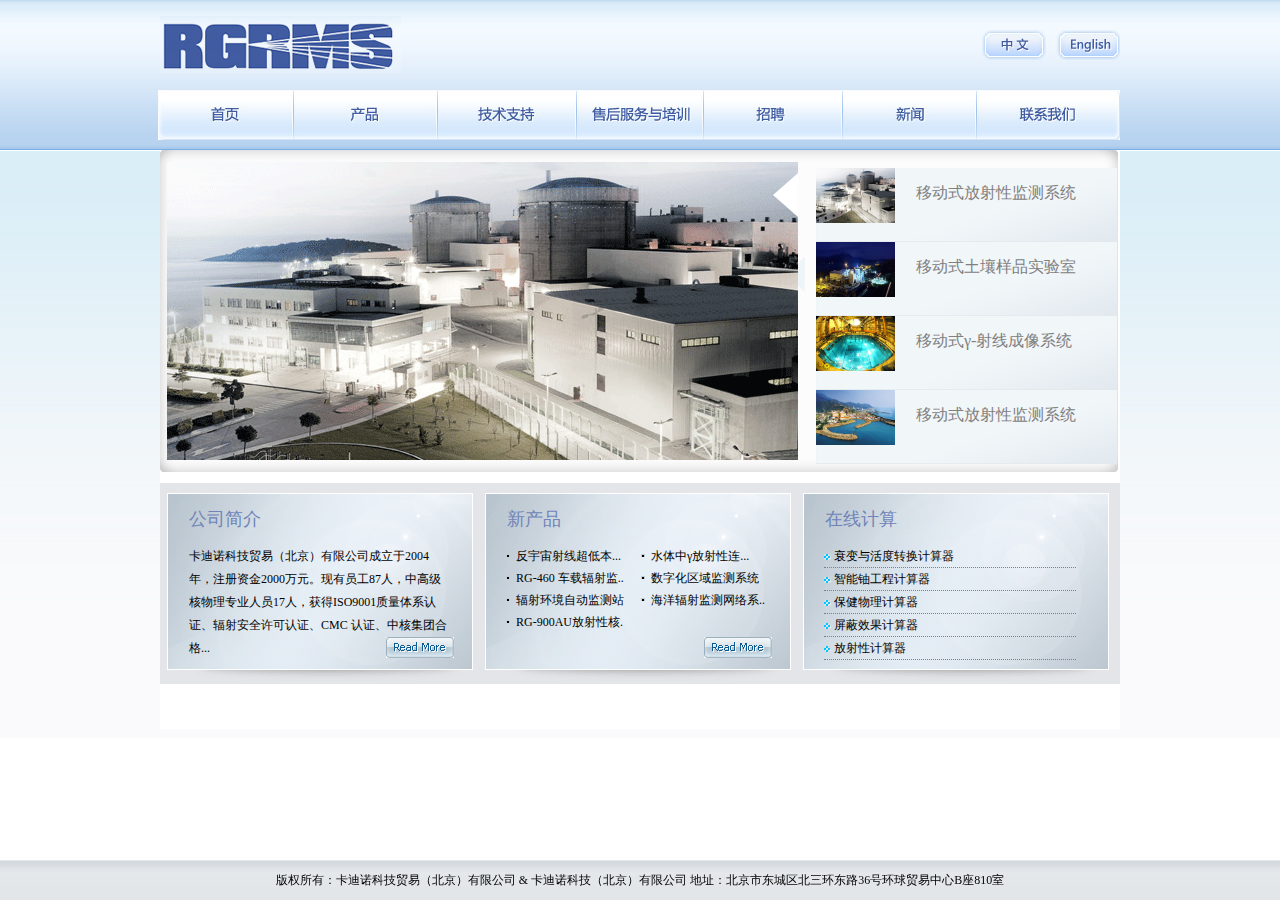
<file: index.html>
<!DOCTYPE html>
<html lang="en">
<head>
	<meta charset="UTF-8">
	
	<meta name="keywords" content="卡迪诺,卡迪诺科技贸易,睿谷,贝特莱博瑞,核科学,核技术,核测量">
	<meta name="description" content="RGRMS-核测量技术的领跑者">
	<title>RGRMS-核测量技术的领跑者</title>
	<link rel="stylesheet" href="index.css">
	<link rel="shortcut icon" href="image/r.png">
	<meta http-equiv="X-UA-Compatible" content="IE-edge">
	<script src="js/jquery-1.11.3.min.js" charset="UTF-8"></script>
	<style>
	/*首页图片轮播、三角形*/
	.small_div h1{
		font-size: 16px;
		font-weight: normal;
		height: 50px;
		margin-left: 100px;
		line-height: 50px;
		color: gray;
		font-family: "Microsoft Yahei";
		
		transition:all ease-out 0.3s;
	}
	.small_div{
		position: relative;
		background: url(image/small_bg.gif) repeat-y left top;
	}
	.sanjiao{
		position: absolute;
		display: inline-block;
		left: -43px;
		top: 50%;
		/*若是不将宽高设置为0，则在IE7下会显示为梯形*/
		width: 0;
		height: 0;
		margin-top: -32px;
		border-right:25px solid white;
		border-top: 22px solid transparent;
		border-bottom: 22px solid transparent;
		opacity: 0;
		filter:alpha(opacity:0);
		transition:all ease-in 0.2s;

	}
	.small_div:hover .sanjiao{
		opacity: 1;
		filter:alpha(opacity:100);
		color: blue;
	}
	.small_div:hover h1{
		font-size: 145%;
	}
	</style>
</head>
<body>

	<div id="header">
		<div class="header">
			<div class="logo">
				<div class="left">
					<img src="image/logo.jpg" alt="RGRMS">
				</div>
				<div class="right">
					<a href="#"><img src="image/change_zw.jpg" alt=""></a>
					<a href="#"><img src="image/change_Eng.jpg" alt=""></a>
				</div>
			</div>
			<!-- 导航 -->
			<div class="nav" id="nav">
				<ul>
					<li><a href="#" class="nav_1"><img src="image/nav_1.jpg" alt=""></a></li>
					<li><a href="product.html" class="nav_2"><img src="image/nav_2.jpg" alt=""></a></li>
					<li><a href="skill_spt.html" class="nav_3"><img src="image/nav_3.jpg" alt=""></a></li>
					<li><a href="sale.html" class="nav_4"><img src="image/nav_4.jpg" alt=""></a></li>
					<li><a href="hr.html" class="nav_5"><img src="image/nav_5.jpg" alt=""></a></li>
					<li><a href="news.html" class="nav_6"><img src="image/nav_6.jpg" alt=""></a></li>
					<li><a href="contact_us.html" class="nav_7"><img src="image/nav_7.jpg" alt=""></a></li>
				</ul>
			</div>
		</div>
	</div>
	<div id="container">
		<div class="flash">
			<div class="main" id="main">
				<img id="picBox" class="picBox" src="image/1.jpg" alt="" >
				<!-- <img src="image/20130104140952442.gif" alt="">
				<img src="image/20130313170241647.jpg" alt="">
				<img src="image/20130313170319986.jpg" alt=""> -->
			</div>
			<div class="side" id="small_div">
				<div class="small_div" >
					<img class="small_nav" src="image/1.jpg" alt="">
					<h1>移动式放射性监测系统</h1>
					<span class="sanjiao"></span>
				</div>
				<div class="small_div">
					<img class="small_nav" src="image/2.jpg" alt="">
					<h1>移动式土壤样品实验室</h1>
					<span class="sanjiao"></span>
				</div>
				<div class="small_div">
					<img class="small_nav" src="image/3.jpg" alt="">
					<h1>移动式γ-射线成像系统</h1>
					<span class="sanjiao"></span>
				</div>
				<div class="small_div">
					<img class="small_nav" src="image/4.jpg" alt="">
					<h1>移动式放射性监测系统</h1>
					<span class="sanjiao"></span>
				</div>
			</div>
		</div>
		<div class="intro">
			<div class="com_profile">
				<h3>公司简介</h3>
				<p>卡迪诺科技贸易（北京）有限公司成立于2004年，注册资金2000万元。现有员工87人，中高级核物理专业人员17人，获得ISO9001质量体系认证、辐射安全许可认证、CMC 认证、中核集团合格...</p>
				<a href="contact_us.html" class="more_1"><img src="image/more.gif" alt="readmore"></a>
			</div>
			<div class="product">
				<h3>新产品</h3>
				<ul>
						<li><a href="#">反宇宙射线超低本...</a></li>
						<li><a href="#">水体中γ放射性连...</a></li>
						<li><a href="#">RG-460 车载辐射监..</a></li>
						<li><a href="#">数字化区域监测系统</a></li>
						<li><a href="#">辐射环境自动监测站</a></li>
						<li><a href="#" title="海洋辐射监测网络系统">海洋辐射监测网络系..</a></li>
						<li><a href="#" title="">RG-900AU放射性核. </a></li>
					</ul>
				
				<a href="product.html" class="more_2"><img src="image/more.gif" alt="readmore"></a>
			</div>
			
			<div>
				<h3>在线计算</h3>
				<ul id="calibrt">
					<li class="calibrt"><a href="#">衰变与活度转换计算器</a></li>
					<li class="calibrt"><a href="#">智能铀工程计算器</a></li>
					<li class="calibrt"><a href="#">保健物理计算器</a></li>
					<li class="calibrt"><a href="#">屏蔽效果计算器</a></li>
					<li class="calibrt"><a href="#">放射性计算器</a></li>
					<!-- <li class="calibrt"><a href="#">辐射专业计算器</a></li> -->
				</ul>
				<!-- <a href="#"><img src="image/more.gif" alt="readmore"></a> -->
			</div>
		</div>
	</div>
	<div id="footer">
		<span>版权所有：卡迪诺科技贸易（北京）有限公司 & 卡迪诺科技（北京）有限公司 地址：北京市东城区北三环东路36号环球贸易中心B座810室</span>
	</div>
	<script src="index.js" type="text/javascript" charset="UTF-8"></script>
	<script src="js/index-nav.js" charset="UTF-8"></script>
</body>
</html>
</file>
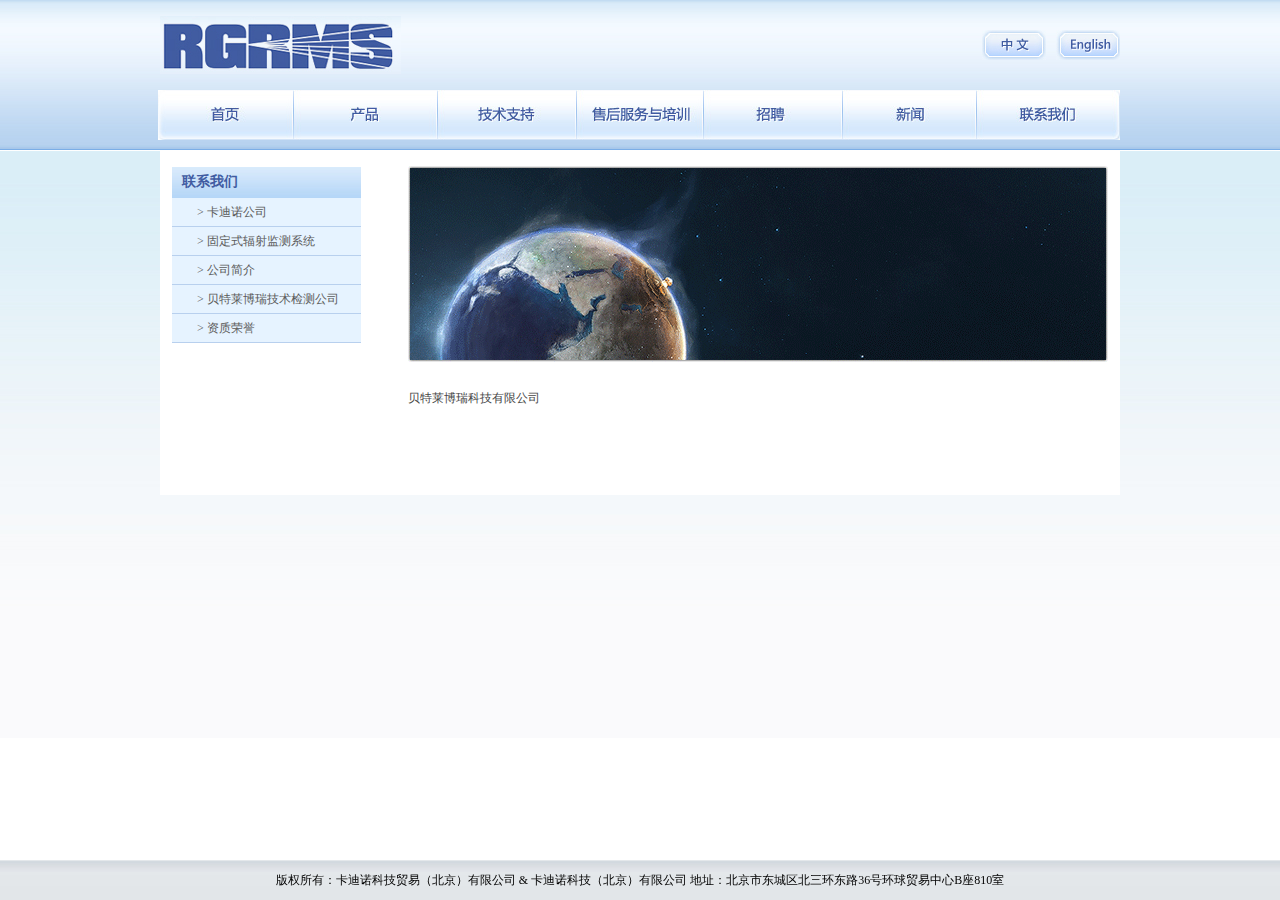
<file: btlbr.html>
<!DOCTYPE html>
<html lang="en">
<head>
	<meta charset="UTF-8">
	<title>RGRMS</title>
	<link rel="stylesheet" href="index.css">
	<script src="js/jquery-1.11.3.min.js" charset="UTF-8"></script>
</head>
<body>

	<div id="header">
		<div class="header">
			<div class="logo">
				<div class="left">
					<img src="image/logo.jpg" alt="RGRMS">
				</div>
				<div class="right">
					<a href="#"><img src="image/change_zw.jpg" alt=""></a>
					<a><img src="image/change_Eng.jpg" alt=""></a>
				</div>
			</div>
			<div class="nav" id="nav">
				<ul>
					<li><a href="index.html" class="nav_1"><img src="image/nav_1.jpg" alt=""></a></li>
					<li><a href="product.html" class="nav_2"><img src="image/nav_2.jpg" alt=""></a></li>
					<li><a href="skill_spt.html" class="nav_3"><img src="image/nav_3.jpg" alt=""></a></li>
					<li><a href="sale.html" class="nav_4"><img src="image/nav_4.jpg" alt=""></a></li>
					<li><a href="hr.html" class="nav_5"><img src="image/nav_5.jpg" alt=""></a></li>
					<li><a href="news.html" class="nav_6"><img src="image/nav_6.jpg" alt=""></a></li>
					<li><a href="contact_us.html" class="nav_7"><img src="image/nav_7.jpg" alt=""></a></li>
				</ul>
			</div>
		</div>
	</div>
	<div id="container">
		<div class="c_left">
			<h3>联系我们</h3>
			<ul>	
				<li><a href="">&gt; 卡迪诺公司</a></li>
				<li><a href="#">&gt; 固定式辐射监测系统</a></li>
				<li><a href="#">&gt; 公司简介</a></li>
				<li><a href="btlbr.html">&gt; 贝特莱博瑞技术检测公司</a></li>
				<li><a href="#">&gt; 资质荣誉</a></li>
			</ul>
		</div>
		<div class="c_right">
		<img src="image/us.gif" alt="">
		<div class="kadinuo">
			<p>贝特莱博瑞科技有限公司</p>
		</div>
		<div class="clearfix"></div>
		</div>
	</div>
	<div id="footer">
		<span>版权所有：卡迪诺科技贸易（北京）有限公司 & 卡迪诺科技（北京）有限公司 地址：北京市东城区北三环东路36号环球贸易中心B座810室</span>
	</div>
	<script src="js/index-nav.js" charset="UTF-8"></script>
	
</body>
</html>
</file>
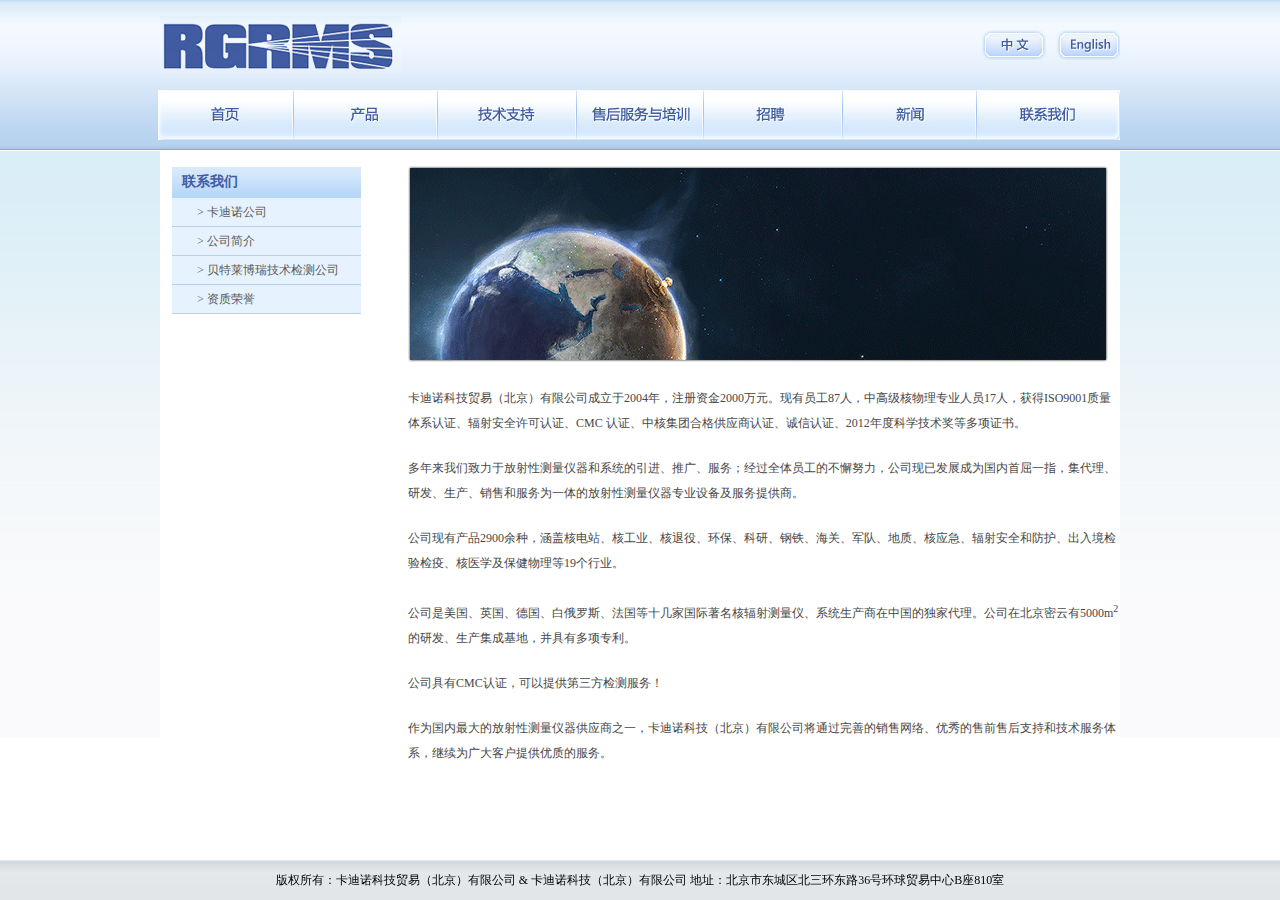
<file: contact_us.html>
<!DOCTYPE html>
<html lang="en">
<head>
	<meta charset="UTF-8">
	<title>RGRMS</title>
	<link rel="stylesheet" href="index.css">
	<script src="js/jquery-1.11.3.min.js" charset="UTF-8"></script>
</head>
<body>

	<div id="header">
		<div class="header">
			<div class="logo">
				<div class="left">
					<img src="image/logo.jpg" alt="RGRMS">
				</div>
				<div class="right">
					<a href="#"><img src="image/change_zw.jpg" alt=""></a>
					<a href="#"><img src="image/change_Eng.jpg" alt=""></a>
				</div>
			</div>
			<div class="nav" id="nav">
				<ul>
					<li><a href="index.html" class="nav_1"><img src="image/nav_1.jpg" alt=""></a></li>
					<li><a href="product.html" class="nav_2"><img src="image/nav_2.jpg" alt=""></a></li>
					<li><a href="skill_spt.html" class="nav_3"><img src="image/nav_3.jpg" alt=""></a></li>
					<li><a href="sale.html" class="nav_4"><img src="image/nav_4.jpg" alt=""></a></li>
					<li><a href="hr.html" class="nav_5"><img src="image/nav_5.jpg" alt=""></a></li>
					<li><a href="news.html" class="nav_6"><img src="image/nav_6.jpg" alt=""></a></li>
					<li><a href="contact_us.html" class="nav_7"><img src="image/nav_7.jpg" alt=""></a></li>
				</ul>
			</div>
		</div>
	</div>
	<div id="container">
		<div class="c_left">
			<h3>联系我们</h3>
			<ul>	
				<li><a href="#">&gt; 卡迪诺公司</a></li>
				<li><a href="#">&gt; 公司简介</a></li>
				<li><a href="btlbr.html" class="btlbr">&gt; 贝特莱博瑞技术检测公司</a></li>
				<li><a href="#">&gt; 资质荣誉</a></li>
			</ul>
		</div>
		<div class="c_right">
		<img src="image/us.gif" alt="">
		<div class="kadinuo">
			<p>卡迪诺科技贸易（北京）有限公司成立于2004年，注册资金2000万元。现有员工87人，中高级核物理专业人员17人，获得ISO9001质量体系认证、辐射安全许可认证、CMC 认证、中核集团合格供应商认证、诚信认证、2012年度科学技术奖等多项证书。</p>
			<p>多年来我们致力于放射性测量仪器和系统的引进、推广、服务；经过全体员工的不懈努力，公司现已发展成为国内首屈一指，集代理、研发、生产、销售和服务为一体的放射性测量仪器专业设备及服务提供商。</p>
			<p>公司现有产品2900余种，涵盖核电站、核工业、核退役、环保、科研、钢铁、海关、军队、地质、核应急、辐射安全和防护、出入境检验检疫、核医学及保健物理等19个行业。</p>
			<p>公司是美国、英国、德国、白俄罗斯、法国等十几家国际著名核辐射测量仪、系统生产商在中国的独家代理。公司在北京密云有5000m<sup>2</sup>的研发、生产集成基地，并具有多项专利。 </p>
	<p>公司具有CMC认证，可以提供第三方检测服务！</p>
			<p>作为国内最大的放射性测量仪器供应商之一，卡迪诺科技（北京）有限公司将通过完善的销售网络、优秀的售前售后支持和技术服务体系，继续为广大客户提供优质的服务。</p>
		</div>
		<div class="clearfix"></div>
		</div>
	</div>
	<div id="footer">
		<span>版权所有：卡迪诺科技贸易（北京）有限公司 & 卡迪诺科技（北京）有限公司 地址：北京市东城区北三环东路36号环球贸易中心B座810室</span>
	</div>
	
	<script>
	$(document).ready(function(){
		$(".btlbr").click(function(){
			$(".kadinuo").load("btlbr.html .kadinuo");
			return false;
		});
	})
	</script>
</body>
</html>
</file>
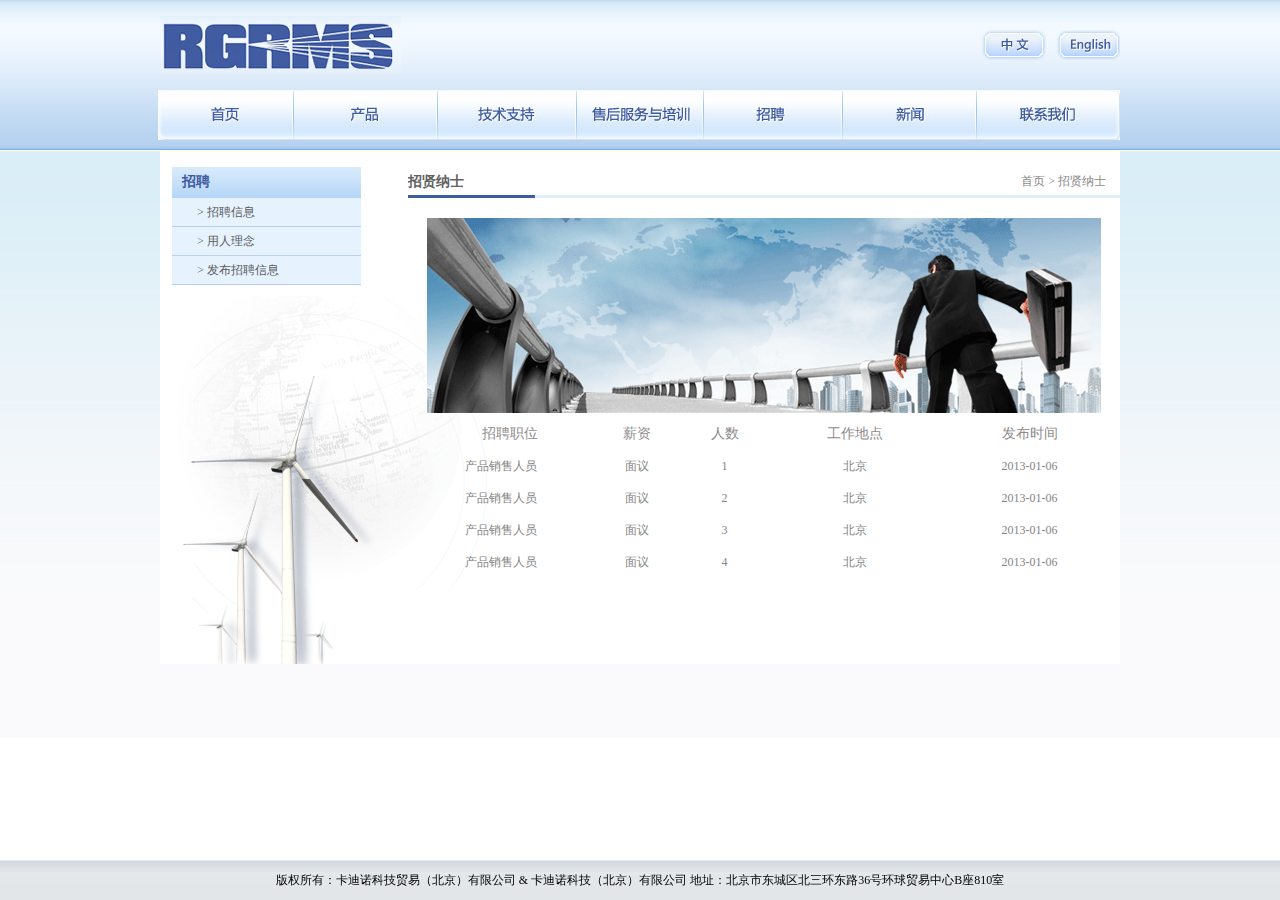
<file: hr.html>
<!DOCTYPE html>
<html lang="en">
<head>
	<meta charset="UTF-8">
	<title>RGRMS</title>
	<meta name="keywords" content="卡迪诺，卡迪诺科技贸易，睿谷，贝特莱博瑞，核科学，核技术，核测量">
	<meta name="description" content="RGRMS-核测量技术的领跑者">
	<link rel="stylesheet" href="index.css">
	<link rel="stylesheet" href="hr.css">
	<link rel="shortcut icon" href="image/r.png">
	<!-- <script src="js/jquery-1.11.3.min.js" charset="UTF-8"></script>-->
<style>
	.parent_{
		position: relative;
	}
	.del{
		position: absolute;
		right: 5px;
		display: block;
		width: 60px;
		top:0;
		display: none;

	}
	.tr:hover .del{
		display: block;
	}
	table{
		padding-bottom: 40px;
	}
</style>
</head>
<body>

	<div id="header">
		<div class="header">
			<div class="logo">
				<div class="left">
					<img src="image/logo.jpg" alt="RGRMS">
				</div>
				<div class="right">
					<a href="#"><img src="image/change_zw.jpg" alt=""></a>
					<a href="#"><img src="image/change_Eng.jpg" alt=""></a>
				</div>
			</div>
			<div class="nav" id="nav">
				<ul>
					<li><a href="index.html" class="nav_1"><img src="image/nav_1.jpg" alt=""></a></li>
					<li><a href="product.html" class="nav_2"><img src="image/nav_2.jpg" alt=""></a></li>
					<li><a href="skill_spt.html" class="nav_3"><img src="image/nav_3.jpg" alt=""></a></li>
					<li><a href="sale.html" class="nav_4"><img src="image/nav_4.jpg" alt=""></a></li>
					<li><a href="hr.html" class="nav_5"><img src="image/nav_5.jpg" alt=""></a></li>
					<li><a href="news.html" class="nav_6"><img src="image/nav_6.jpg" alt=""></a></li>
					<li><a href="contact_us.html" class="nav_7"><img src="image/nav_7.jpg" alt=""></a></li>
				</ul>
			</div>
		</div>
	</div>
	<div id="container">
		<div class="c_left">
			<h3>招聘</h3>
			<ul>	
				<li><a href="#">&gt; 招聘信息</a></li>
				<li><a href="#">&gt; 用人理念</a></li>
				<li><a href="javascript:;" id="fabu">&gt; 发布招聘信息</a></li>
			</ul>
		</div>
		<div class="c_right">
			<div class="c_top">
				<h3>招贤纳士</h3>
				<div>
					<span><a href="index.html">首页</a></span>
					<span><a href="#">&gt; 招贤纳士</a></span>
				</div>
			</div>
			<div class="slider">
				<img src="image/news/2.gif" alt="" id="img">
				<!-- <div class="ctrl" id="ctrl">
					<span class="ctrl-i"></span>
					<span class="ctrl-i"></span>
					<span class="ctrl-i"></span>
					<span class="ctrl-i"></span>
				</div> -->
			</div>
			<table>
				<thead>
					<td width="157">招聘职位   &nbsp;</td>
					<td width="86">薪资</td>
					<td width="86">人数</td>
					<td width="172">工作地点</td>
					<td width="173">发布时间</td>
				</thead>
				<tbody id="tbody">
				<tr class="tr">
					<td>产品销售人员</td>
					<td>面议</td>
					<td>1</td>
					<td>北京</td>
					<td class="sibling">2013-01-06</td>
					<td class="parent_"><a href="javascript:;" class="del">删除</a></td>
				</tr>
				<tr class="tr">
					<td>产品销售人员</td>
					<td>面议</td>
					<td>2</td>
					<td>北京</td>
					<td>2013-01-06</td>
					<td class="parent_"><a href="javascript:;" class="del">删除</a></td>

				</tr><tr class="tr">
					<td>产品销售人员</td>
					<td>面议</td>
					<td>3</td>
					<td>北京</td>
					<td>2013-01-06</td>
					<td class="parent_"><a href="javascript:;" class="del">删除</a></td>

				</tr>
				<tr class="tr">
					<td>产品销售人员</td>
					<td>面议</td>
					<td>4</td>
					<td>北京</td>
					<td>2013-01-06</td>
					<td class="parent_"><a href="javascript:;" class="del">删除</a></td>

				</tr>
				</tbody>
			</table>
			<!-- <form action="" method="post">
				<fieldset class="new_info" id="new_info">
					<legend>发布招聘信息</legend>
					<span>招聘职位：</span><input type="text" name="zhiwei"  id="zhiwei">
					<span>薪资：</span><input type="text" name="xinzi" id="xinzi">
					<span>人数：</span><input type="text" name="renshu" id="renshu">
					<span>工作地点：</span><input type="text" name="didian" id="didian">
					<input type="button" class="sub" value="发布" id="btn">
				</fieldset>
			</form> -->

		</div>
		<div class="clearfix"></div>
		
	</div>
	<div id="footer">
		<span>版权所有：卡迪诺科技贸易（北京）有限公司 & 卡迪诺科技（北京）有限公司 地址：北京市东城区北三环东路36号环球贸易中心B座810室</span>
	</div>
	<div id="mask">
		<div class="off"><a href="javascript:;" title="关闭" id="off">X</a></div>
		<div class="formInfo">
			<form action="" method="post">
				<fieldset class="new_info" id="new_info">
					<legend>发布招聘信息</legend>
					<span>招聘职位：</span><input type="text" name="zhiwei"  id="zhiwei">
					<span>薪资：</span><input type="text" name="xinzi" id="xinzi">
					<span>人数：</span><input type="text" name="renshu" id="renshu">
					<span>工作地点：</span><input type="text" name="didian" id="didian">
					<input type="button" class="sub" value="发布" id="btn">
					<input type="button" class="sub" value="取消" id="cancel">
				</fieldset>
			</form>
		</div>
	</div>
	<script src="js/hr.js" charset="UTF-8">	</script>
	<!--<script src="js/index-nav.js" charset="UTF-8"></script>-->
</body>
</html>
</file>
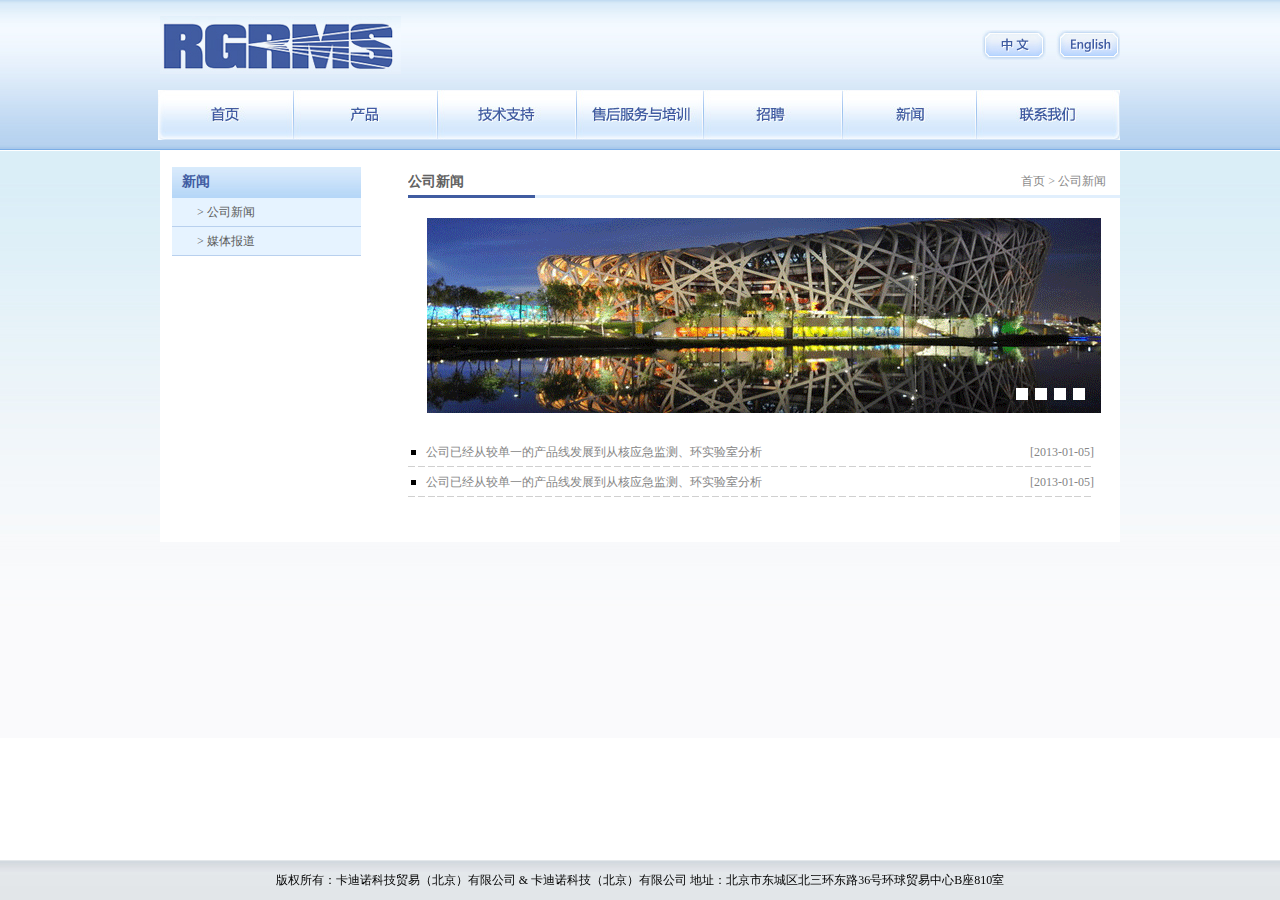
<file: news.html>
<!DOCTYPE html>
<html lang="en">
<head>
	<meta charset="UTF-8">
	<title>RGRMS</title>
	<link rel="stylesheet" href="index.css">
	<meta name="keywords" content="卡迪诺，卡迪诺科技贸易，睿谷，贝特莱博瑞，核科学，核技术，核测量">
	<meta name="description" content="RGRMS-核测量技术的领跑者">
	<link rel="shortcut icon" href="image/r.png">
	<script src="js/jquery-1.11.3.min.js" charset="UTF-8"></script>
<style>
	
</style>
</head>
<body>

	<div id="header">
		<div class="header">
			<div class="logo">
				<div class="left">
					<img src="image/logo.jpg" alt="RGRMS">
				</div>
				<div class="right">
					<a href="#"><img src="image/change_zw.jpg" alt=""></a>
					<a href="#"><img src="image/change_Eng.jpg" alt=""></a>
				</div>
			</div>
			<div class="nav" id="nav">
				<ul>
					<li><a href="index.html" class="nav_1"><img src="image/nav_1.jpg" alt=""></a></li>
					<li><a href="product.html" class="nav_2"><img src="image/nav_2.jpg" alt=""></a></li>
					<li><a href="skill_spt.html" class="nav_3"><img src="image/nav_3.jpg" alt=""></a></li>
					<li><a href="sale.html" class="nav_4"><img src="image/nav_4.jpg" alt=""></a></li>
					<li><a href="hr.html" class="nav_5"><img src="image/nav_5.jpg" alt=""></a></li>
					<li><a href="news.html" class="nav_6"><img src="image/nav_6.jpg" alt=""></a></li>
					<li><a href="contact_us.html" class="nav_7"><img src="image/nav_7.jpg" alt=""></a></li>
				</ul>
			</div>
		</div>
	</div>
	<div id="container">
		<div class="c_left">
			<h3>新闻</h3>
			<ul>	
				<li><a href="#">&gt; 公司新闻</a></li>
				<li><a href="#">&gt; 媒体报道</a></li>
			</ul>
		</div>
		<div class="c_right">
			<div class="c_top">
				<h3>公司新闻</h3>
				<div>
					<span><a href="index.html">首页</a></span>
					<span><a href="#">&gt; 公司新闻</a></span>
				</div>
			</div>
			<div class="slider">
				<img src="image/news/1.gif" alt="" id="img">
				<div class="ctrl" id="ctrl">
					<span class="ctrl-i"></span>
					<span class="ctrl-i"></span>
					<span class="ctrl-i"></span>
					<span class="ctrl-i"></span>
				</div>
			</div>
			<ul class="news_list">
				<li><span>[2013-01-05]</span><a href="#">公司已经从较单一的产品线发展到从核应急监测、环实验室分析</a></li>
				<li><span>[2013-01-05]</span><a href="#">公司已经从较单一的产品线发展到从核应急监测、环实验室分析</a></li>
			</ul>

		</div>
		<div class="clearfix"></div>
		
	</div>
	<div id="footer">
		<span>版权所有：卡迪诺科技贸易（北京）有限公司 & 卡迪诺科技（北京）有限公司 地址：北京市东城区北三环东路36号环球贸易中心B座810室</span>
	</div>
	<script src="js/news.js" charset="UTF-8"></script>
	<script>
	
	</script>
</body>
</html>
</file>
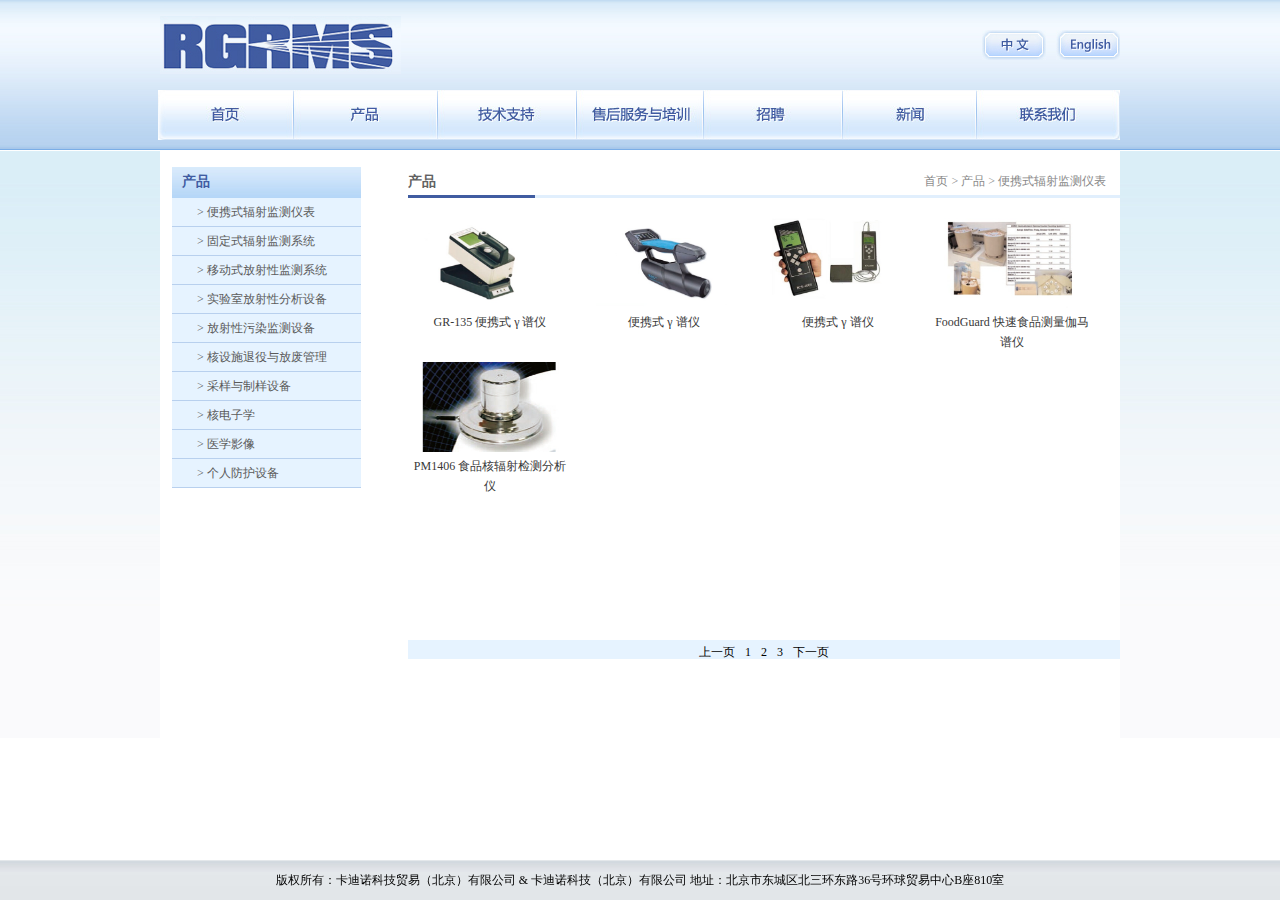
<file: product-1-1.html>
<!DOCTYPE html>
<html lang="en">
<head>
	<meta charset="UTF-8">
	<title>RGRMS</title>
	<link rel="stylesheet" href="index.css">
	<meta name="keywords" content="卡迪诺，卡迪诺科技贸易，睿谷，贝特莱博瑞，核科学，核技术，核测量">
	<meta name="description" content="RGRMS-核测量技术的领跑者">
	<link rel="shortcut icon" href="image/r.png">
	<script src="js/jquery-1.11.3.min.js" charset="UTF-8"></script>
</head>
<body>

	<div id="header">
		<div class="header">
			<div class="logo">
				<div class="left">
					<img src="image/logo.jpg" alt="RGRMS">
				</div>
				<div class="right">
					<a href="#"><img src="image/change_zw.jpg" alt=""></a>
					<a href="#"><img src="image/change_Eng.jpg" alt=""></a>
				</div>
			</div>
			<div class="nav" id="nav">
				<ul>
					<li><a href="#" class="nav_1"><img src="image/nav_1.jpg" alt=""></a></li>
					<li><a href="product.html" class="nav_2"><img src="image/nav_2.jpg" alt=""></a></li>
					<li><a href="skill_spt.html" class="nav_3"><img src="image/nav_3.jpg" alt=""></a></li>
					<li><a href="sale.html" class="nav_4"><img src="image/nav_4.jpg" alt=""></a></li>
					<li><a href="hr.html" class="nav_5"><img src="image/nav_5.jpg" alt=""></a></li>
					<li><a href="news.html" class="nav_6"><img src="image/nav_6.jpg" alt=""></a></li>
					<li><a href="contact_us.html" class="nav_7"><img src="image/nav_7.jpg" alt=""></a></li>
				</ul>
			</div>
		</div>
	</div>
	<div id="container">
		<div class="c_left">
			<h3>产品</h3>
			<ul>	
				<li><a href="product.html">&gt; 便携式辐射监测仪表</a></li>
				<li><a href="#">&gt; 固定式辐射监测系统</a></li>
				<li><a href="#">&gt; 移动式放射性监测系统</a></li>
				<li><a href="#">&gt; 实验室放射性分析设备</a></li>
				<li><a href="#">&gt; 放射性污染监测设备</a></li>
				<li><a href="#">&gt; 核设施退役与放废管理</a></li>
				<li><a href="#">&gt; 采样与制样设备</a></li>
				<li><a href="#">&gt; 核电子学</a></li>
				<li><a href="#">&gt; 医学影像</a></li>
				<li><a href="#">&gt; 个人防护设备</a></li>
			</ul>
		</div>
		<div class="c_right">
			<div class="c_top">
				<h3>产品</h3>
				<div>
					<span><a href="index.html">首页</a></span>
					<span><a href="product.html">&gt; 产品</a></span>
					<span><a href="product.html">&gt; 便携式辐射监测仪表</a></span>
				</div>
			</div>
			<div class="picture">
				<ul>
					<li class="pro_detail"><img src="image/product/1/25.jpg" alt=""><br><a href="#">GR-135 便携式 γ 谱仪</a></li>
					<li class="pro_detail"><img src="image/product/1/26.jpg" alt=""><br><a href="#">便携式 γ 谱仪</a></li>
					<li class="pro_detail"><img src="image/product/1/27.jpg" alt=""><br><a href="#">便携式 γ 谱仪</a></li>
					<li class="pro_detail"><img src="image/product/1/28.jpg" alt=""><br><a href="#">FoodGuard 快速食品测量伽马谱仪</a></li>
					<li class="pro_detail"><img src="image/product/1/29.jpg" alt=""><br><a href="#">PM1406 食品核辐射检测分析仪</a></li>
					
				</ul>

			</div>
			<div class="clearfix"></div>
			<div class="page">
				<ul>
					<div>
						<li><a href="product-1.html" class="prev">上一页</a></li>
						<li><a href="product.html" class="page_1">1</a></li>
						<li><a href="product-1.html" class="page_2">2</a></li>
						<li><a href="#" class="page_3">3</a></li>
						<li><a href="#" class="next">下一页</a></li>
					</div>
				</ul>
			</div>
		</div>
	</div>
	<div class="clearfix"></div>
	<div id="footer">
		<span>版权所有：卡迪诺科技贸易（北京）有限公司 & 卡迪诺科技（北京）有限公司 地址：北京市东城区北三环东路36号环球贸易中心B座810室</span>
	</div>
	<script>
	/*$(document).ready(function(){
		$(".page_1").click(function(){
			$(".c_right").load("product.html .c_right");
			return false;
		});
		$(".page_2").click(function(){
			$(".c_right").load("product-1.html .c_right");
			return false;
		});
		$(".next").click(function(){
			$(".c_right").load("product-1.html .c_right");
			return false;
		});
	})*/
	</script>
</body>
</html>
</file>
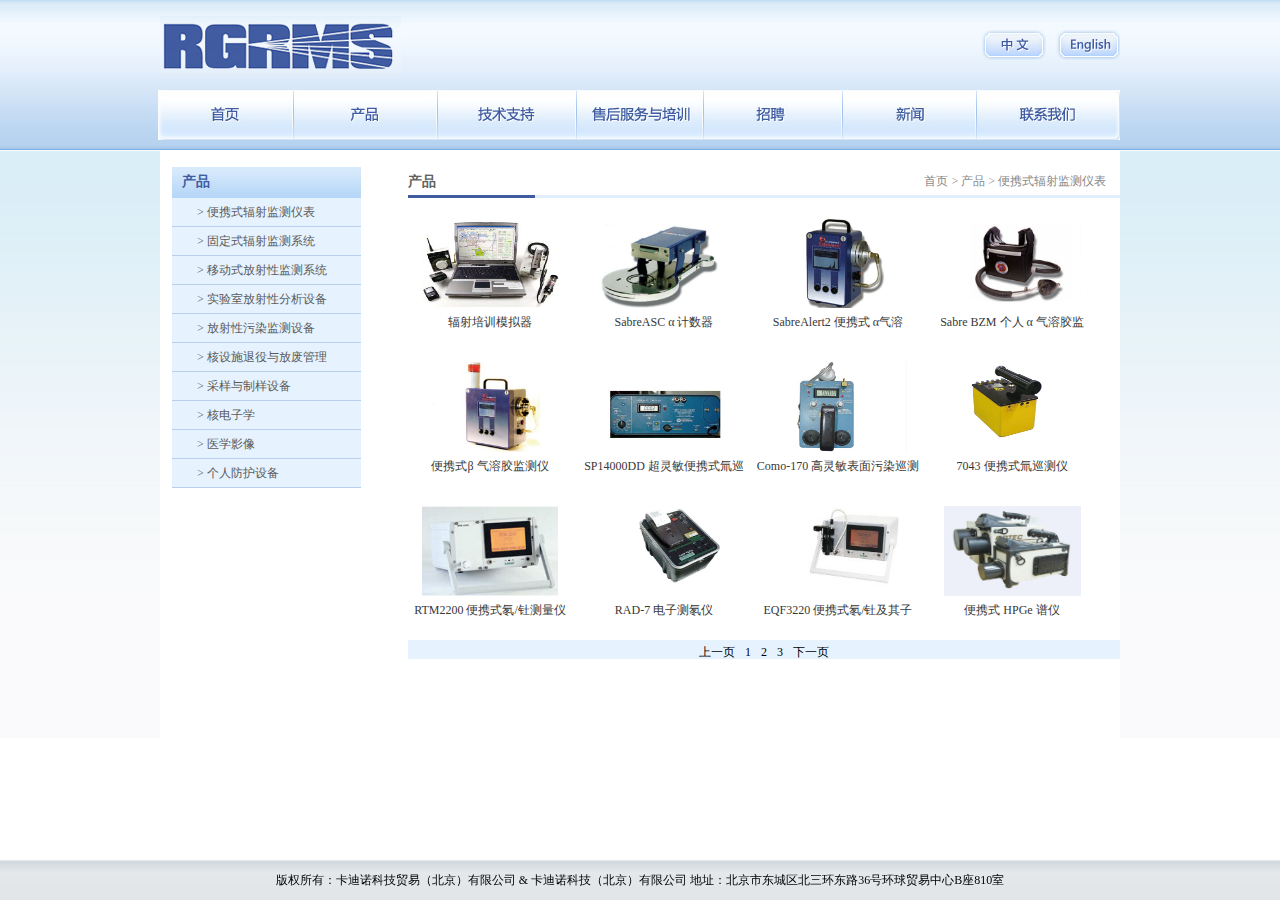
<file: product-1.html>
<!DOCTYPE html>
<html lang="en">
<head>
	<meta charset="UTF-8">
	<title>RGRMS</title>
	<link rel="stylesheet" href="index.css">
	<meta name="keywords" content="卡迪诺，卡迪诺科技贸易，睿谷，贝特莱博瑞，核科学，核技术，核测量">
	<meta name="description" content="RGRMS-核测量技术的领跑者">
	<link rel="shortcut icon" href="image/r.png">
	<script src="js/jquery-1.11.3.min.js" charset="UTF-8"></script>
</head>
<body>

	<div id="header">
		<div class="header">
			<div class="logo">
				<div class="left">
					<img src="image/logo.jpg" alt="RGRMS">
				</div>
				<div class="right">
					<a href="#"><img src="image/change_zw.jpg" alt=""></a>
					<a href="#"><img src="image/change_Eng.jpg" alt=""></a>
				</div>
			</div>
			<div class="nav" id="nav">
				<ul>
					<li><a href="index.html" class="nav_1"><img src="image/nav_1.jpg" alt=""></a></li>
					<li><a href="product.html" class="nav_2"><img src="image/nav_2.jpg" alt=""></a></li>
					<li><a href="skill_spt.html" class="nav_3"><img src="image/nav_3.jpg" alt=""></a></li>
					<li><a href="sale.html" class="nav_4"><img src="image/nav_4.jpg" alt=""></a></li>
					<li><a href="hr.html" class="nav_5"><img src="image/nav_5.jpg" alt=""></a></li>
					<li><a href="news.html" class="nav_6"><img src="image/nav_6.jpg" alt=""></a></li>
					<li><a href="contact_us.html" class="nav_7"><img src="image/nav_7.jpg" alt=""></a></li>
				</ul>
			</div>
		</div>
	</div>
	<div id="container">
		<div class="c_left">
			<h3>产品</h3>
			<ul>	
				<li><a href="#">&gt; 便携式辐射监测仪表</a></li>
				<li><a href="#">&gt; 固定式辐射监测系统</a></li>
				<li><a href="#">&gt; 移动式放射性监测系统</a></li>
				<li><a href="#">&gt; 实验室放射性分析设备</a></li>
				<li><a href="#">&gt; 放射性污染监测设备</a></li>
				<li><a href="#">&gt; 核设施退役与放废管理</a></li>
				<li><a href="#">&gt; 采样与制样设备</a></li>
				<li><a href="#">&gt; 核电子学</a></li>
				<li><a href="#">&gt; 医学影像</a></li>
				<li><a href="#">&gt; 个人防护设备</a></li>
			</ul>
		</div>
		<div class="c_right">
			<div class="c_top">
				<h3>产品</h3>
				<div>
					<span><a href="index.html">首页</a></span>
					<span><a href="product.html">&gt; 产品</a></span>
					<span><a href="product.html">&gt; 便携式辐射监测仪表</a></span>
				</div>
			</div>
			<div class="picture">
				<ul>
					<li class="pro_detail"><img src="image/product/1/13.jpg" alt=""><br><a href="#">辐射培训模拟器</a></li>
					<li class="pro_detail"><img src="image/product/1/14.jpg" alt=""><br><a href="#">SabreASC α 计数器</a></li>
					<li class="pro_detail"><img src="image/product/1/15.jpg" alt=""><br><a href="#">SabreAlert2 便携式 α气溶</a></li>
					<li class="pro_detail"><img src="image/product/1/16.jpg" alt=""><br><a href="#">Sabre BZM 个人 α 气溶胶监</a></li>
					<li class="pro_detail"><img src="image/product/1/17.jpg" alt=""><br><a href="#">便携式β 气溶胶监测仪</a></li>
					<li class="pro_detail"><img src="image/product/1/18.jpg" alt=""><br><a href="#">SP14000DD 超灵敏便携式氚巡</a></li>
					<li class="pro_detail"><img src="image/product/1/19.jpg" alt=""><br><a href="#">Como-170 高灵敏表面污染巡测</a></li>
					<li class="pro_detail"><img src="image/product/1/20.jpg" alt=""><br><a href="#">7043 便携式氚巡测仪</a></li>
					<li class="pro_detail"><img src="image/product/1/21.jpg" alt=""><br><a href="#">RTM2200 便携式氡/钍测量仪</a></li>
					<li class="pro_detail"><img src="image/product/1/22.jpg" alt=""><br><a href="#">RAD-7 电子测氡仪</a></li>
					<li class="pro_detail"><img src="image/product/1/23.jpg" alt=""><br><a href="#">EQF3220 便携式氡/钍及其子</a></li>
					<li class="pro_detail"><img src="image/product/1/24.jpg" alt=""><br><a href="#">便携式 HPGe 谱仪</a></li>
				</ul>

			</div>
			<div class="clearfix"></div>
			<div class="page">
				<ul>
					<div>
						<li><a href="product.html" class="prev">上一页</a></li>
						<li><a href="product.html" class="page_1">1</a></li>
						<li><a href="#" class="page_2">2</a></li>
						<li><a href="product-1-1.html" class="page_3">3</a></li>
						<li><a href="product-1-1.html" class="next">下一页</a></li>
					</div>
				</ul>
			</div>
		</div>
	</div>
	<div class="clearfix"></div>
	<div id="footer">
		<span>版权所有：卡迪诺科技贸易（北京）有限公司 & 卡迪诺科技（北京）有限公司 地址：北京市东城区北三环东路36号环球贸易中心B座810室</span>
	</div>
	<script>
/*	$(document).ready(function(){
		$(".prev,.page_1").click(function(){
			$(".c_right").load("product.html .c_right");
			return false;
		});
		$(".page_2").click(function(){
			alert("hello");
			$(".c_right").load("product-1.html .c_right");
			return false;
		});
		$(".next,.page_3").click(function(){
			alert("hello");
			$(".c_right").load("product-1-1.html .c_right");
			return false;
		});
	})*/
	</script>
</body>
</html>
</file>
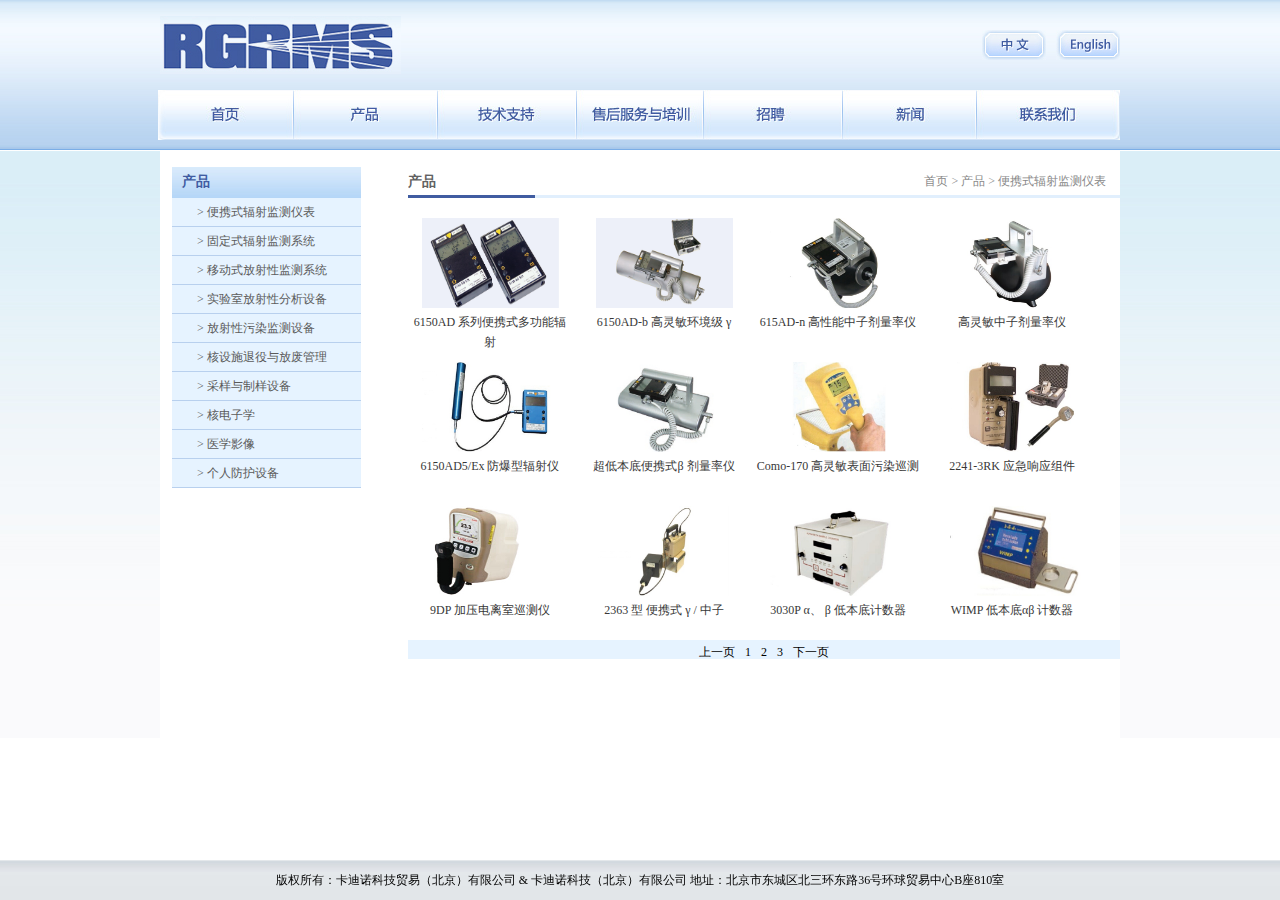
<file: product.html>
<!DOCTYPE html>
<html lang="en">
<head>
	<meta charset="UTF-8">
	<title>RGRMS</title>
	<link rel="stylesheet" href="index.css">
	<!--<script src="index.js" type="text/javascript" charset="UTF-8"></script>-->
	<meta name="keywords" content="卡迪诺，卡迪诺科技贸易，睿谷，贝特莱博瑞，核科学，核技术，核测量">
	<meta name="description" content="RGRMS-核测量技术的领跑者">
	<link rel="shortcut icon" href="image/r.png">
	<script src="js/jquery-1.11.3.min.js" charset="UTF-8"></script>

</head>
<body>

	<div id="header">
		<div class="header">
			<div class="logo">
				<div class="left">
					<img src="image/logo.jpg" alt="RGRMS">
				</div>
				<div class="right">
					<a href="#"><img src="image/change_zw.jpg" alt=""></a>
					<a href="#"><img src="image/change_Eng.jpg" alt=""></a>
				</div>
			</div>
			<div class="nav" id="nav">
				<ul>
					<li><a href="index.html" class="nav_1"><img src="image/nav_1.jpg" alt=""></a></li>
					<li><a href="product.html" class="nav_2"><img src="image/nav_2.jpg" alt=""></a></li>
					<li><a href="skill_spt.html" class="nav_3"><img src="image/nav_3.jpg" alt=""></a></li>
					<li><a href="sale.html" class="nav_4"><img src="image/nav_4.jpg" alt=""></a></li>
					<li><a href="hr.html" class="nav_5"><img src="image/nav_5.jpg" alt=""></a></li>
					<li><a href="news.html" class="nav_6"><img src="image/nav_6.jpg" alt=""></a></li>
					<li><a href="contact_us.html" class="nav_7"><img src="image/nav_7.jpg" alt=""></a></li>
				</ul>
			</div>
		</div>
	</div>
	<div id="container">
		<div class="c_left">
			<h3>产品</h3>
			<ul>	
				<li><a href="#">&gt; 便携式辐射监测仪表</a></li>
				<li><a href="#">&gt; 固定式辐射监测系统</a></li>
				<li><a href="#">&gt; 移动式放射性监测系统</a></li>
				<li><a href="#">&gt; 实验室放射性分析设备</a></li>
				<li><a href="#">&gt; 放射性污染监测设备</a></li>
				<li><a href="#">&gt; 核设施退役与放废管理</a></li>
				<li><a href="#">&gt; 采样与制样设备</a></li>
				<li><a href="#">&gt; 核电子学</a></li>
				<li><a href="#">&gt; 医学影像</a></li>
				<li><a href="#">&gt; 个人防护设备</a></li>
			</ul>
		</div>
		<div class="c_right">
			<div class="c_top">
				<h3>产品</h3>
				<div>
					<span><a href="index.html">首页</a></span>
					<span><a href="#">&gt; 产品</a></span>
					<span><a href="#">&gt; 便携式辐射监测仪表</a></span>
				</div>
			</div>
			<div class="picture">
				<ul>
					<li class="pro_detail"><img src="image/product/1/1.jpg" alt=""><br><a href="#">6150AD 系列便携式多功能辐射</a></li>
					<li class="pro_detail"><img src="image/product/1/2.jpg" alt=""><br><a href="#">6150AD-b 高灵敏环境级 γ</a></li>
					<li class="pro_detail"><img src="image/product/1/3.jpg" alt=""><br><a href="#">615AD-n 高性能中子剂量率仪</a></li>
					<li class="pro_detail"><img src="image/product/1/4.jpg" alt=""><br><a href="#">高灵敏中子剂量率仪</a></li>
					<li class="pro_detail"><img src="image/product/1/5.jpg" alt=""><br><a href="#">6150AD5/Ex 防爆型辐射仪</a></li>
					<li class="pro_detail"><img src="image/product/1/6.jpg" alt=""><br><a href="#">超低本底便携式β 剂量率仪</a></li>
					<li class="pro_detail"><img src="image/product/1/7.jpg" alt=""><br><a href="#">Como-170 高灵敏表面污染巡测</a></li>
					<li class="pro_detail"><img src="image/product/1/8.jpg" alt=""><br><a href="#">2241-3RK 应急响应组件</a></li>
					<li class="pro_detail"><img src="image/product/1/9.jpg" alt=""><br><a href="#">9DP 加压电离室巡测仪</a></li>
					<li class="pro_detail"><img src="image/product/1/10.jpg" alt=""><br><a href="#">2363 型 便携式 γ / 中子 </a></li>
					<li class="pro_detail"><img src="image/product/1/11.jpg" alt=""><br><a href="#">3030P α、 β 低本底计数器</a></li>
					<li class="pro_detail"><img src="image/product/1/12.jpg" alt=""><br><a href="#">WIMP 低本底αβ 计数器</a></li>
				</ul>

			</div>
			<div class="clearfix"></div>
			<div class="page">
				<ul>
					<div>
						<li><a href="#" class="prev">上一页</a></li>
						<li><a href="#" class="page_1">1</a></li>
						<li><a href="product-1.html"  class="page_2">2</a></li>
						<li><a href="product-1-1.html" class="page_3">3</a></li>
						<li><a href="product-1.html" class="next">下一页</a></li>
					</div>
				</ul>
			</div>
		</div>
	</div>
	<div class="clearfix"></div>
	<div id="footer">
		<span>版权所有：卡迪诺科技贸易（北京）有限公司 & 卡迪诺科技（北京）有限公司 地址：北京市东城区北三环东路36号环球贸易中心B座810室</span>
	</div>
	<script>
	/*$(document).ready(function(){
		$(".next,.page_2").click(function(){
			$(".c_right").load("product-1.html .c_right");
			return false;
		});
		$(".page_3").click(function(){
			$(".c_right").load("product-1-1.html .c_right");
			return false;
		});
	})*/
	</script>
</body>
</html>
</file>
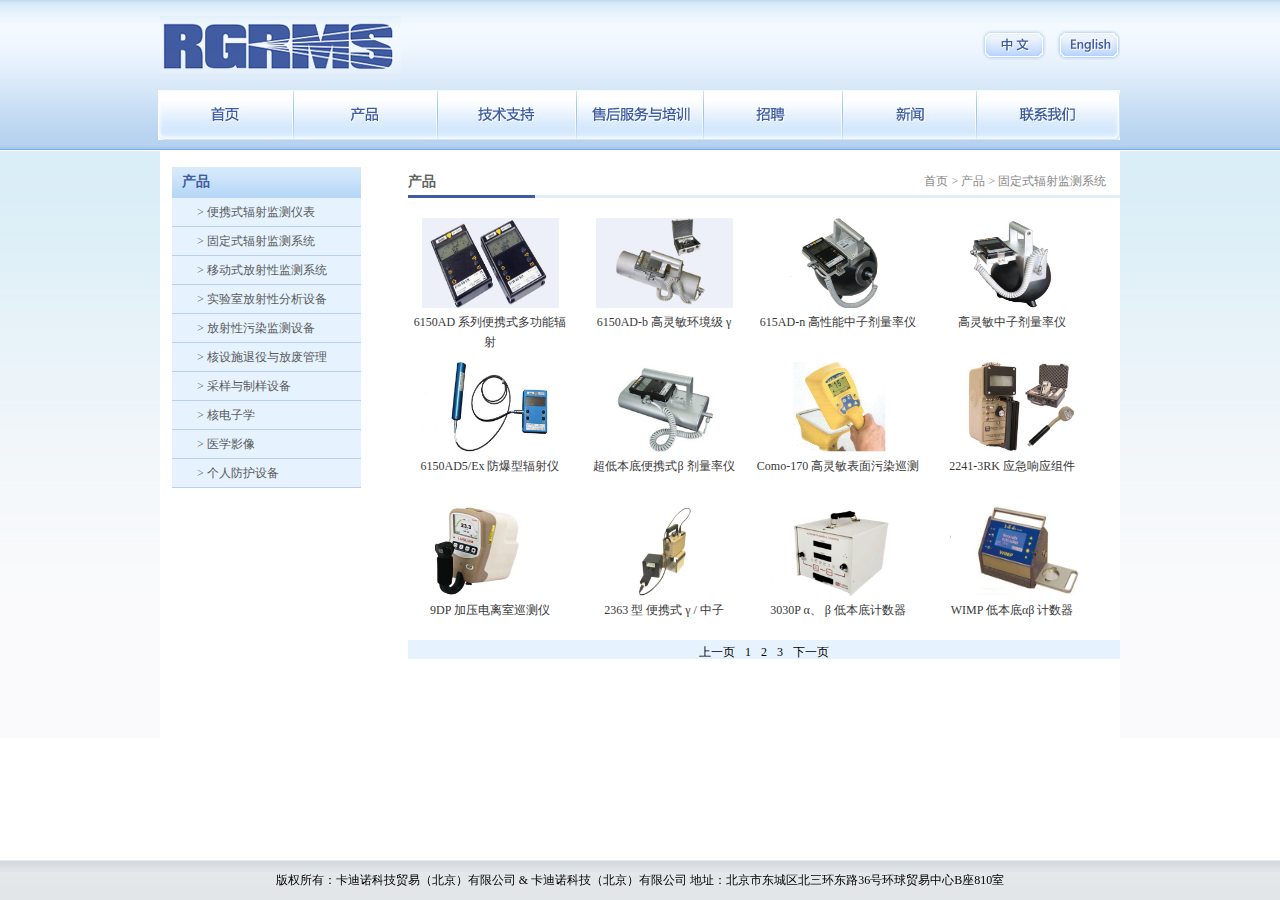
<file: product_guding_1.html>
<!DOCTYPE html>
<html lang="en">
<head>
	<meta charset="UTF-8">
	<title>RGRMS</title>
	<link rel="stylesheet" href="index.css">
	<script src="index.js" type="text/javascript" charset="UTF-8"></script>
	<meta name="keywords" content="卡迪诺，卡迪诺科技贸易，睿谷，贝特莱博瑞，核科学，核技术，核测量">
	<meta name="description" content="RGRMS-核测量技术的领跑者">
	<link rel="shortcut icon" href="image/r.png">
	<script src="js/jquery-1.11.3.min.js" charset="UTF-8"></script>
</head>
<body>

	<div id="header">
		<div class="header">
			<div class="logo">
				<div class="left">
					<img src="image/logo.jpg" alt="RGRMS">
				</div>
				<div class="right">
					<a href="#"><img src="image/change_zw.jpg" alt=""></a>
					<a><img src="image/change_Eng.jpg" alt=""></a>
				</div>
			</div>
			<div class="nav" id="nav">
				<ul>
					<li><a href="#" class="nav_1"><img src="image/nav_1.jpg" alt=""></a></li>
					<li><a href="product.html" class="nav_2"><img src="image/nav_2.jpg" alt=""></a></li>
					<li><a href="skill_spt.html" class="nav_3"><img src="image/nav_3.jpg" alt=""></a></li>
					<li><a href="sale.html" class="nav_4"><img src="image/nav_4.jpg" alt=""></a></li>
					<li><a href="hr.html" class="nav_5"><img src="image/nav_5.jpg" alt=""></a></li>
					<li><a href="news.html" class="nav_6"><img src="image/nav_6.jpg" alt=""></a></li>
					<li><a href="contact_us.html" class="nav_7"><img src="image/nav_7.jpg" alt=""></a></li>
				</ul>
			</div>
		</div>
	</div>
	<div id="container">
		<div class="c_left">
			<h3>产品</h3>
			<ul>	
				<li><a href="product.html">&gt; 便携式辐射监测仪表</a></li>
				<li><a href="#">&gt; 固定式辐射监测系统</a></li>
				<li><a href="#">&gt; 移动式放射性监测系统</a></li>
				<li><a href="#">&gt; 实验室放射性分析设备</a></li>
				<li><a href="#">&gt; 放射性污染监测设备</a></li>
				<li><a href="#">&gt; 核设施退役与放废管理</a></li>
				<li><a href="#">&gt; 采样与制样设备</a></li>
				<li><a href="#">&gt; 核电子学</a></li>
				<li><a href="#">&gt; 医学影像</a></li>
				<li><a href="#">&gt; 个人防护设备</a></li>
			</ul>
		</div>
		<div class="c_right">
			<div class="c_top">
				<h3>产品</h3>
				<div>
					<span><a href="index.html">首页</a></span>
					<span><a href="#">&gt; 产品</a></span>
					<span><a href="#">&gt; 固定式辐射监测系统</a></span>
				</div>
			</div>
			<div class="picture">
				<ul>
					<li class="pro_detail"><img src="image/product/1/1.jpg" alt=""><br><a href="#">6150AD 系列便携式多功能辐射</a></li>
					<li class="pro_detail"><img src="image/product/1/2.jpg" alt=""><br><a href="#">6150AD-b 高灵敏环境级 γ</a></li>
					<li class="pro_detail"><img src="image/product/1/3.jpg" alt=""><br><a href="#">615AD-n 高性能中子剂量率仪</a></li>
					<li class="pro_detail"><img src="image/product/1/4.jpg" alt=""><br><a href="#">高灵敏中子剂量率仪</a></li>
					<li class="pro_detail"><img src="image/product/1/5.jpg" alt=""><br><a href="#">6150AD5/Ex 防爆型辐射仪</a></li>
					<li class="pro_detail"><img src="image/product/1/6.jpg" alt=""><br><a href="#">超低本底便携式β 剂量率仪</a></li>
					<li class="pro_detail"><img src="image/product/1/7.jpg" alt=""><br><a href="#">Como-170 高灵敏表面污染巡测</a></li>
					<li class="pro_detail"><img src="image/product/1/8.jpg" alt=""><br><a href="#">2241-3RK 应急响应组件</a></li>
					<li class="pro_detail"><img src="image/product/1/9.jpg" alt=""><br><a href="#">9DP 加压电离室巡测仪</a></li>
					<li class="pro_detail"><img src="image/product/1/10.jpg" alt=""><br><a href="#">2363 型 便携式 γ / 中子 </a></li>
					<li class="pro_detail"><img src="image/product/1/11.jpg" alt=""><br><a href="#">3030P α、 β 低本底计数器</a></li>
					<li class="pro_detail"><img src="image/product/1/12.jpg" alt=""><br><a href="#">WIMP 低本底αβ 计数器</a></li>
				</ul>

			</div>
			<div class="clearfix"></div>
			<div class="page">
				<ul>
					<div>
						<li><a href="#">上一页</a></li>
						<li><a href="#">1</a></li>
						<li><a href="product-1.html">2</a></li>
						<li><a href="product-1-1.html">3</a></li>
						<li><a href="product-1.html">下一页</a></li>
					</div>
				</ul>
			</div>
		</div>
	</div>
	<div class="clearfix"></div>
	<div id="footer">
		<span>版权所有：卡迪诺科技贸易（北京）有限公司 & 卡迪诺科技（北京）有限公司 地址：北京市东城区北三环东路36号环球贸易中心B座810室</span>
	</div>
	<script src="js/index-nav.js" charset="UTF-8"></script>
</body>
</html>
</file>
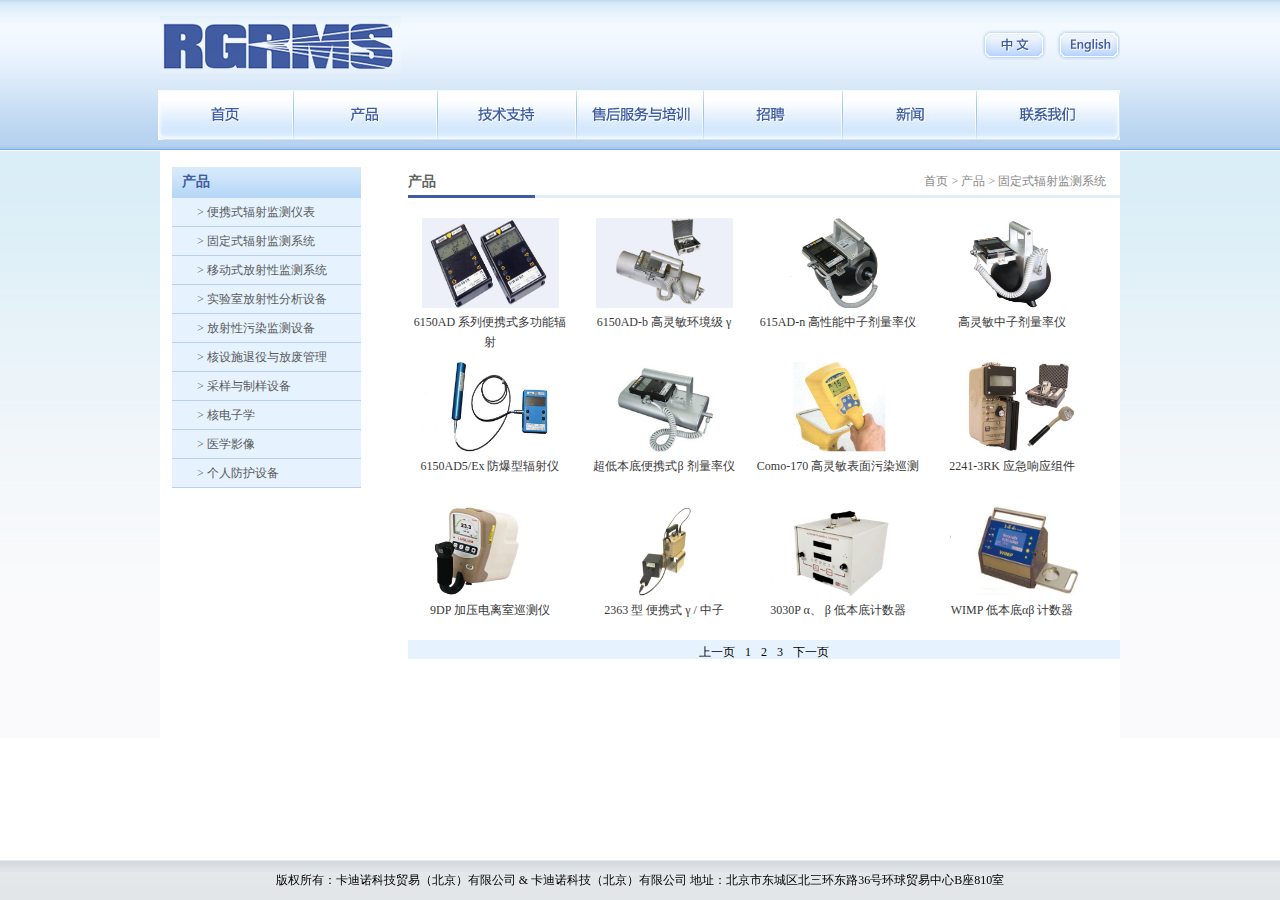
<file: product_guding_2.html>
<!DOCTYPE html>
<html lang="en">
<head>
	<meta charset="UTF-8">
	<title>RGRMS</title>
	<link rel="stylesheet" href="index.css">
	<script src="index.js" type="text/javascript" charset="UTF-8"></script>
	<meta name="keywords" content="卡迪诺，卡迪诺科技贸易，睿谷，贝特莱博瑞，核科学，核技术，核测量">
	<meta name="description" content="RGRMS-核测量技术的领跑者">
	<link rel="shortcut icon" href="image/r.png">
	<script src="js/jquery-1.11.3.min.js" charset="UTF-8"></script>

</head>
<body>

	<div id="header">
		<div class="header">
			<div class="logo">
				<div class="left">
					<img src="image/logo.jpg" alt="RGRMS">
				</div>
				<div class="right">
					<a href="#"><img src="image/change_zw.jpg" alt=""></a>
					<a><img src="image/change_Eng.jpg" alt=""></a>
				</div>
			</div>
			<div class="nav" id="nav">
				<ul>
					<li><a href="#" class="nav_1"><img src="image/nav_1.jpg" alt=""></a></li>
					<li><a href="product.html" class="nav_2"><img src="image/nav_2.jpg" alt=""></a></li>
					<li><a href="skill_spt.html" class="nav_3"><img src="image/nav_3.jpg" alt=""></a></li>
					<li><a href="sale.html" class="nav_4"><img src="image/nav_4.jpg" alt=""></a></li>
					<li><a href="hr.html" class="nav_5"><img src="image/nav_5.jpg" alt=""></a></li>
					<li><a href="news.html" class="nav_6"><img src="image/nav_6.jpg" alt=""></a></li>
					<li><a href="contact_us.html" class="nav_7"><img src="image/nav_7.jpg" alt=""></a></li>
				</ul>
			</div>
		</div>
	</div>
	<div id="container">
		<div class="c_left">
			<h3>产品</h3>
			<ul>	
				<li><a href="product.html">&gt; 便携式辐射监测仪表</a></li>
				<li><a href="#">&gt; 固定式辐射监测系统</a></li>
				<li><a href="#">&gt; 移动式放射性监测系统</a></li>
				<li><a href="#">&gt; 实验室放射性分析设备</a></li>
				<li><a href="#">&gt; 放射性污染监测设备</a></li>
				<li><a href="#">&gt; 核设施退役与放废管理</a></li>
				<li><a href="#">&gt; 采样与制样设备</a></li>
				<li><a href="#">&gt; 核电子学</a></li>
				<li><a href="#">&gt; 医学影像</a></li>
				<li><a href="#">&gt; 个人防护设备</a></li>
			</ul>
		</div>
		<div class="c_right">
			<div class="c_top">
				<h3>产品</h3>
				<div>
					<span><a href="index.html">首页</a></span>
					<span><a href="#">&gt; 产品</a></span>
					<span><a href="#">&gt; 固定式辐射监测系统</a></span>
				</div>
			</div>
			<div class="picture">
				<ul>
					<li class="pro_detail"><img src="image/product/1/1.jpg" alt=""><br><a href="#">6150AD 系列便携式多功能辐射</a></li>
					<li class="pro_detail"><img src="image/product/1/2.jpg" alt=""><br><a href="#">6150AD-b 高灵敏环境级 γ</a></li>
					<li class="pro_detail"><img src="image/product/1/3.jpg" alt=""><br><a href="#">615AD-n 高性能中子剂量率仪</a></li>
					<li class="pro_detail"><img src="image/product/1/4.jpg" alt=""><br><a href="#">高灵敏中子剂量率仪</a></li>
					<li class="pro_detail"><img src="image/product/1/5.jpg" alt=""><br><a href="#">6150AD5/Ex 防爆型辐射仪</a></li>
					<li class="pro_detail"><img src="image/product/1/6.jpg" alt=""><br><a href="#">超低本底便携式β 剂量率仪</a></li>
					<li class="pro_detail"><img src="image/product/1/7.jpg" alt=""><br><a href="#">Como-170 高灵敏表面污染巡测</a></li>
					<li class="pro_detail"><img src="image/product/1/8.jpg" alt=""><br><a href="#">2241-3RK 应急响应组件</a></li>
					<li class="pro_detail"><img src="image/product/1/9.jpg" alt=""><br><a href="#">9DP 加压电离室巡测仪</a></li>
					<li class="pro_detail"><img src="image/product/1/10.jpg" alt=""><br><a href="#">2363 型 便携式 γ / 中子 </a></li>
					<li class="pro_detail"><img src="image/product/1/11.jpg" alt=""><br><a href="#">3030P α、 β 低本底计数器</a></li>
					<li class="pro_detail"><img src="image/product/1/12.jpg" alt=""><br><a href="#">WIMP 低本底αβ 计数器</a></li>
				</ul>

			</div>
			<div class="clearfix"></div>
			<div class="page">
				<ul>
					<div>
						<li><a href="#">上一页</a></li>
						<li><a href="#">1</a></li>
						<li><a href="product-1.html">2</a></li>
						<li><a href="product-1-1.html">3</a></li>
						<li><a href="product-1.html">下一页</a></li>
					</div>
				</ul>
			</div>
		</div>
	</div>
	<div class="clearfix"></div>
	<div id="footer">
		<span>版权所有：卡迪诺科技贸易（北京）有限公司 & 卡迪诺科技（北京）有限公司 地址：北京市东城区北三环东路36号环球贸易中心B座810室</span>
	</div>
	<script src="js/index-nav.js" charset="UTF-8"></script>
</body>
</html>
</file>
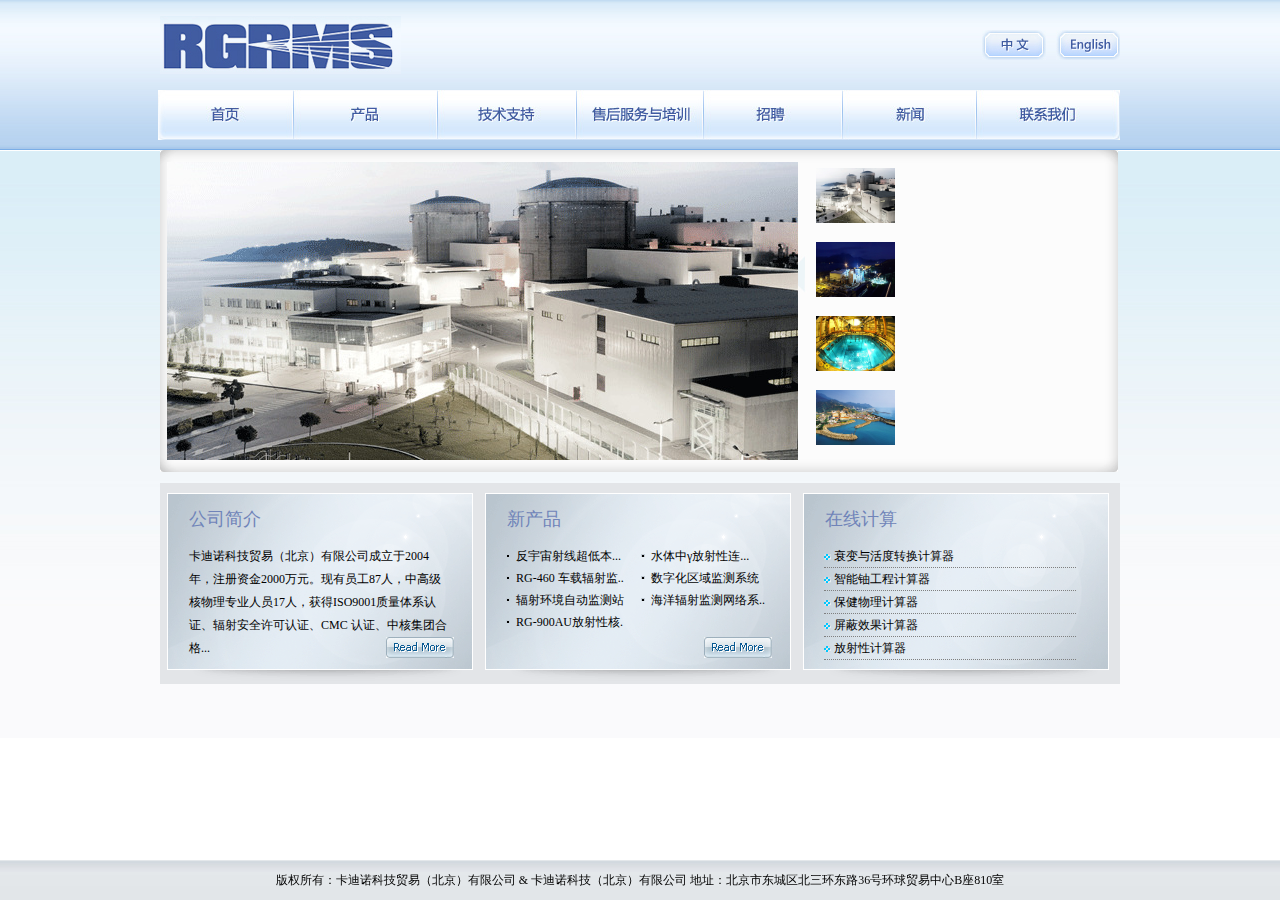
<file: rgrms.html>
<!DOCTYPE html>
<html lang="en">
<head>
	<meta charset="UTF-8">
	<title>RGRMS</title>
	<link rel="stylesheet" href="index.css">
	
</head>
<body>

	<div id="header">
		<div class="header">
			<div class="logo">
				<div class="left">
					<img src="image/logo.jpg" alt="RGRMS">
				</div>
				<div class="right">
					<a href="#"><img src="image/change_zw.jpg" alt=""></a>
					<a><img src="image/change_Eng.jpg" alt=""></a>
				</div>
			</div>
			<div class="nav" id="nav">
				<ul>
					<li><a href="#"><img src="image/nav_1.jpg" alt=""></a></li>
					<li><a href="product/1.html"><img src="image/nav_2.jpg" alt=""></a></li>
					<li><a href="#"><img src="image/nav_3.jpg" alt=""></a></li>
					<li><a href="#"><img src="image/nav_4.jpg" alt=""></a></li>
					<li><a href="#"><img src="image/nav_5.jpg" alt=""></a></li>
					<li><a href="#"><img src="image/nav_6.jpg" alt=""></a></li>
					<li><a href="#"><img src="image/nav_7.jpg" alt=""></a></li>
				</ul>
			</div>
		</div>
	</div>
	<div id="content">
		<div class="flash">
			<div class="main" id="main">
				<img id="picBox" class="picBox" src="image/1.jpg" alt="" >
				<!-- <img src="image/20130104140952442.gif" alt="">
				<img src="image/20130313170241647.jpg" alt="">
				<img src="image/20130313170319986.jpg" alt=""> -->
			</div>
			<div class="side">
				<div class="small_div">
					<img class="small_nav" src="image/1.jpg" alt="">
				</div>
				<div class="small_div">
					<img class="small_nav" src="image/2.jpg" alt=""></div>
				<div class="small_div">
					<img class="small_nav" src="image/3.jpg" alt="">
				</div>
				<div class="small_div">
					<img class="small_nav" src="image/4.jpg" alt="">
				</div>
			</div>
		</div>
		<div class="intro">
			<div class="com_profile">
				<h3>公司简介</h3>
				<p>卡迪诺科技贸易（北京）有限公司成立于2004年，注册资金2000万元。现有员工87人，中高级核物理专业人员17人，获得ISO9001质量体系认证、辐射安全许可认证、CMC 认证、中核集团合格...</p>
				<a href="#"><img src="image/more.gif" alt="readmore"></a>
			</div>
			<div class="product">
				<h3>新产品</h3>
				<ul>
						<li><a href="#">反宇宙射线超低本...</a></li>
						<li><a href="#">水体中γ放射性连...</a></li>
						<li><a href="#">RG-460 车载辐射监..</a></li>
						<li><a href="#">数字化区域监测系统</a></li>
						<li><a href="#">辐射环境自动监测站</a></li>
						<li><a href="#" title="海洋辐射监测网络系统">海洋辐射监测网络系..</a></li>
						<li><a href="#" title="">RG-900AU放射性核. </a></li>
					</ul>
				
				<a href="#"><img src="image/more.gif" alt="readmore"></a>
			</div>
			
			<div>
				<h3>在线计算</h3>
				<ul id="calibrt">
					<li class="calibrt"><a href="#">衰变与活度转换计算器</a></li>
					<li class="calibrt"><a href="#">智能铀工程计算器</a></li>
					<li class="calibrt"><a href="#">保健物理计算器</a></li>
					<li class="calibrt"><a href="#">屏蔽效果计算器</a></li>
					<li class="calibrt"><a href="#">放射性计算器</a></li>
					<!-- <li class="calibrt"><a href="#">辐射专业计算器</a></li> -->
				</ul>
				<!-- <a href="#"><img src="image/more.gif" alt="readmore"></a> -->
			</div>
		</div>
	</div>
	<div id="footer">
		<span>版权所有：卡迪诺科技贸易（北京）有限公司 & 卡迪诺科技（北京）有限公司 地址：北京市东城区北三环东路36号环球贸易中心B座810室</span>
	</div>
	<script src="index.js" type="text/javascript" charset="UTF-8"></script>
</body>
</html>
</file>
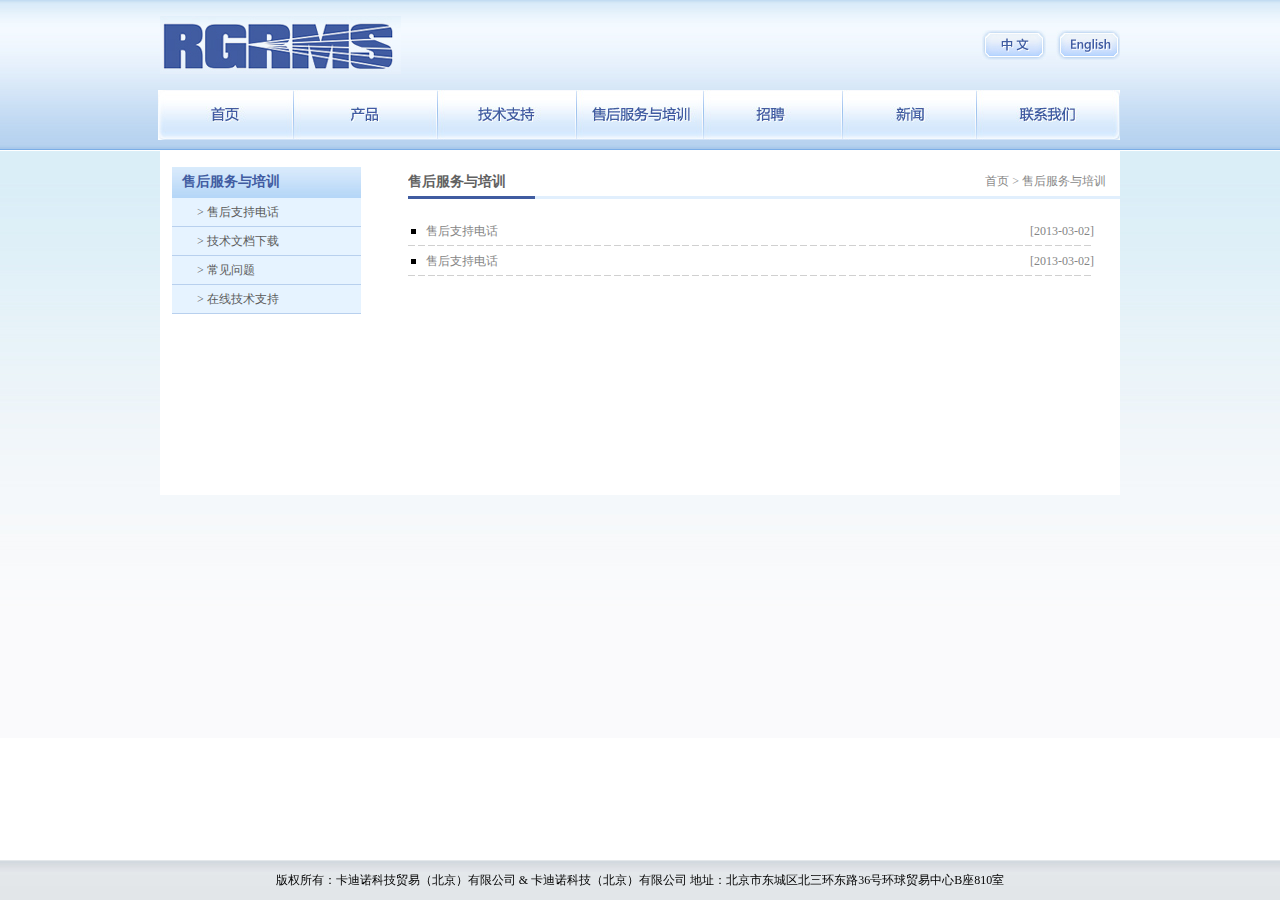
<file: sale.html>
<!DOCTYPE html>
<html lang="en">
<head>
	<meta charset="UTF-8">
	<title>RGRMS</title>
	<meta name="keywords" content="卡迪诺，卡迪诺科技贸易，睿谷，贝特莱博瑞，核科学，核技术，核测量">
	<meta name="description" content="RGRMS-核测量技术的领跑者">
	<link rel="shortcut icon" href="image/r.png">
	<link rel="stylesheet" href="index.css">
	<script src="js/jquery-1.11.3.min.js" charset="UTF-8"></script>
	<style>
	.sale_list ul{
		list-style: none;
	}
	</style>
</head>
<body>

	<div id="header">
		<div class="header">
			<div class="logo">
				<div class="left">
					<img src="image/logo.jpg" alt="RGRMS">
				</div>
				<div class="right">
					<a href="#"><img src="image/change_zw.jpg" alt=""></a>
					<a href="#"><img src="image/change_Eng.jpg" alt=""></a>
				</div>
			</div>
			<div class="nav" id="nav">
				<ul>
					<li><a href="index.html" class="nav_1"><img src="image/nav_1.jpg" alt=""></a></li>
					<li><a href="product.html" class="nav_2"><img src="image/nav_2.jpg" alt=""></a></li>
					<li><a href="skill_spt.html" class="nav_3"><img src="image/nav_3.jpg" alt=""></a></li>
					<li><a href="sale.html" class="nav_4"><img src="image/nav_4.jpg" alt=""></a></li>
					<li><a href="hr.html" class="nav_5"><img src="image/nav_5.jpg" alt=""></a></li>
					<li><a href="news.html" class="nav_6"><img src="image/nav_6.jpg" alt=""></a></li>
					<li><a href="contact_us.html" class="nav_7"><img src="image/nav_7.jpg" alt=""></a></li>
				</ul>
			</div>
		</div>
	</div>
	<div id="container">
		<div class="c_left">
			<h3>售后服务与培训</h3>
			<ul>	
				<li><a href="#">&gt; 售后支持电话</a></li>
				<li><a href="#">&gt; 技术文档下载</a></li>
				<li><a href="#">&gt; 常见问题</a></li>
				<li><a href="#">&gt; 在线技术支持</a></li>
			</ul>
		</div>
		<div class="c_right">
			<div class="c_top">
				<h3>售后服务与培训</h3>
				<div>
					<span><a href="index.html">首页</a></span>
					<span><a href="sale.html">&gt; 售后服务与培训</a></span>
					
				</div>
				<div class="clearfix"></div>
				<div class="sale_list">
					<ul>
						<li><span>[2013-03-02]</span><a href="#">售后支持电话</a></li>
						<li><span>[2013-03-02]</span><a href="#">售后支持电话</a></li>
					</ul>
				</div>
			</div>
			<div class="clearfix"></div>
			
		</div>
	</div>
	<div class="clearfix"></div>
	<div id="footer">
		<span>版权所有：卡迪诺科技贸易（北京）有限公司 & 卡迪诺科技（北京）有限公司 地址：北京市东城区北三环东路36号环球贸易中心B座810室</span>
	</div>
</body>
</html>
</file>
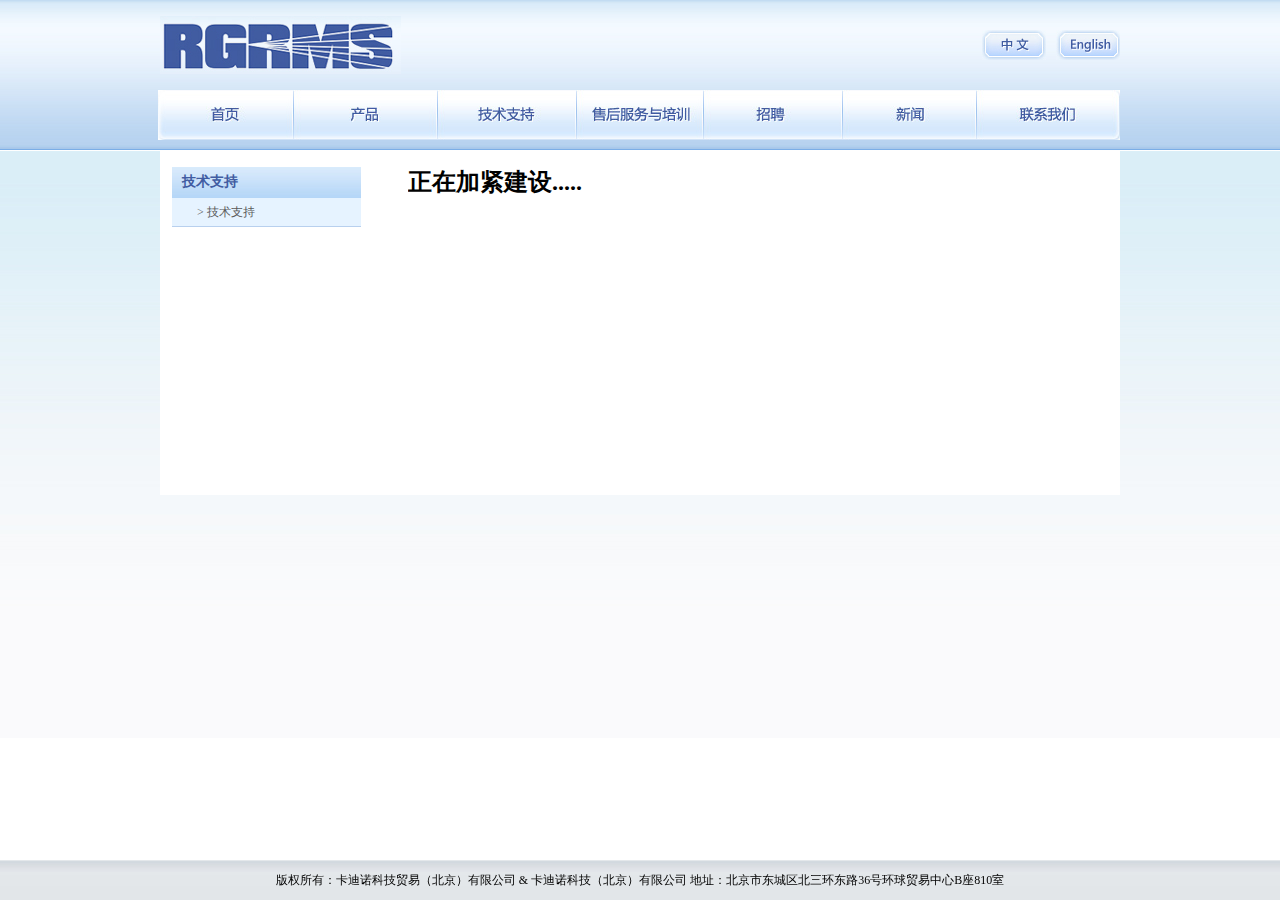
<file: skill_spt.html>
<!DOCTYPE html>
<html lang="en">
<head>
	<meta charset="UTF-8">
	<title>RGRMS</title>
	<link rel="stylesheet" href="index.css">
	<meta name="keywords" content="卡迪诺，卡迪诺科技贸易，睿谷，贝特莱博瑞，核科学，核技术，核测量">
	<meta name="description" content="RGRMS-核测量技术的领跑者">
	<link rel="shortcut icon" href="image/r.png">
	<script src="js/jquery-1.11.3.min.js" charset="UTF-8"></script>

<style>
	
</style>
</head>
<body>

	<div id="header">
		<div class="header">
			<div class="logo">
				<div class="left">
					<img src="image/logo.jpg" alt="RGRMS">
				</div>
				<div class="right">
					<a href="#"><img src="image/change_zw.jpg" alt=""></a>
					<a href="#"><img src="image/change_Eng.jpg" alt=""></a>
				</div>
			</div>
			<div class="nav" id="nav">
				<ul>
					<li><a href="index.html" class="nav_1"><img src="image/nav_1.jpg" alt=""></a></li>
					<li><a href="product.html" class="nav_2"><img src="image/nav_2.jpg" alt=""></a></li>
					<li><a href="skill_spt.html" class="nav_3"><img src="image/nav_3.jpg" alt=""></a></li>
					<li><a href="sale.html" class="nav_4"><img src="image/nav_4.jpg" alt=""></a></li>
					<li><a href="hr.html" class="nav_5"><img src="image/nav_5.jpg" alt=""></a></li>
					<li><a href="news.html" class="nav_6"><img src="image/nav_6.jpg" alt=""></a></li>
					<li><a href="contact_us.html" class="nav_7"><img src="image/nav_7.jpg" alt=""></a></li>
				</ul>
			</div>
		</div>
	</div>
	<div id="container">
		<div class="c_left">
			<h3>技术支持</h3>
			<ul>	
				<li><a href="#">&gt; 技术支持</a></li>
			</ul>
		</div>
		<div class="c_right">
			<h1>正在加紧建设.....</h1>
			
			
		
		</div>
		<div class="clearfix"></div>
	</div>
	<div id="footer">
		<span>版权所有：卡迪诺科技贸易（北京）有限公司 & 卡迪诺科技（北京）有限公司 地址：北京市东城区北三环东路36号环球贸易中心B座810室</span>
	</div>
</body>
</html>
</file>
<file: index.css>
*{margin: 0;padding: 0;}
body{font-size: 12px;font-family: "Microsoft Yahei",Verdana; background: url("image/center_bg.jpg") repeat-x 0 150px;}
a:link,a:visited{
	color: black;
	text-decoration: none;
}
a{
	color: black;
}
img{border: 0px;}
#header{
	width: 100%;height: 150px;
	background: url("image/top_bg.png") repeat-x;
}
.header{
	width: 960px;margin: 0 auto;
}
.logo{
	float: left;
	width: 960px;
}
.left{
	float: left;
	margin-top: 16px;
}
.right{
	float: right;
	margin-top: 30px;
}
.right a{
	margin-left: 7px;
}
.nav{
	float: left;
	margin-left: -2px;padding-top: 12px;
}
.nav ul li{
	float: left;
	display: block;
	margin-right: 0;
	list-style: none;
}
.nav a img{
	display: inline-block;
}
#content{
	width: 960px;
	margin: 0 auto;
}
.flash{
	height: 324px;
	background: url("image/baner_bg.jpg") no-repeat;
	margin-bottom: 9px;
	
}

.main{
	/*margin-top: 12px;*/
	padding-top: 12px;
	margin-left: 7px;
	width: 631px;
	height: 298px;
	position: relative;
	float: left;
}
.main img{
	position: absolute;
}
.side{
	float: right;
	width: 304px;
	height: 298px;
	padding-top: 18px;
}
.small_div{
	width: 301px;
	height: 74px;
	/*float: right;*/
}
.small_div img{
	width: 79px;height: 55px;
	float: left;
}
.intro{
	background-color: #e3e5e8;
	height: 201px;
	overflow: hidden;
	
}
.intro div{
	float: left;
 	width: 306px;height: 199px;
  	word-wrap:break-word;
  	position: relative;
  	margin: 10px 5px 10px 7px; 
  	background: url("image/xmlist_bg.gif") no-repeat;
}
.intro h3{
	font-size: 18px;
	font-family: "Microsoft Yahei"; 
	font-weight: normal;
	color:#7084B9;
	padding: 14px;
	padding-left: 22px;
}
.intro p{
	line-height: 23px;
	height: 115px;
	padding: 0 22px;
	/*text-overflow:ellipsis;
	overflow: hidden;
	white-space:nowrap;*/

}
.intro img{
	position: absolute;
	right: 19px;
	bottom: 34px;
}
.intro ul{
	margin-left: 21px;
	list-style: none;
}
.intro li{
	/*float: left;*/
	display: inline-block;
	width: 135px;
}
.intro li a{
	line-height: 22px;
}
.product ul li a{
	background: url("image/list_left.png") no-repeat left 5px;
	padding-left: 10px;
}
.product ul li{
	float: left;
}
.calibrt a{
	background: url("image/list_style.png") no-repeat left 5px;
	padding-left: 10px;
}
#calibrt .calibrt {
	border-bottom: 1px dotted gray;
	width: 252px;
}
#calibrt{
	overflow: hidden;
}
#footer{
	width: 100%;
	height: 40px;
	line-height: 40px;
	text-align: center;
	background: url("image/bottom_bg.png") repeat-x;
	position: fixed;
	bottom: 0;
	left: 0
}
#container{
	width: 960px;
	margin: 0 auto;
	/*height: 800px;*/
	min-height: 300px;
	padding-bottom: 45px;
	/*margin-bottom: 20px;*/
	overflow: hidden;
	background-color: white;
	/*background: url("image/center_bg.jpg") repeat-x;*/
}
#container .c_left{
	float: left;
	width: 189px;padding-top: 16px;
	margin-left: 12px;
	margin-right: 34px;
}
#container .c_left h3{
	width: 179px;
	padding-left: 10px;
	height: 32px;
	font-size: 14px;
	font-family: "Microsoft Yahei";
	line-height:32px;
	color: #415ca2;
	background: url("image/pro_bg.png") repeat-x;

}
#container .c_left ul{
	
}
#container .c_left li{
	list-style-type: none;
	width: 164px;
    padding-left: 25px;
    line-height: 28px;
    height: 28px;
    border-bottom: 1px solid #b8d0ee;
    background: url("image/li_bg.png") repeat-x;
}
#container .c_left li a{
    color: #5b5b5b;

}
#container .c_left li a:hover{
	color:#415ca2;
}
#container .c_right{
	float: right;
	width: 712px;
	margin-top: 16px;
	overflow:hidden;
}

#container .c_right h3{
	float: left;
	color: #626262;
	font-size: 14px;
	font-family: "Microsoft Yahei";
	
}
#container .c_right .c_top span a{
	font-size: 12px;
	color:#888888;

}
#container .c_right .c_top{
	margin-top: 7px;
	background: url("image/right_line.gif") no-repeat left bottom;
}
.c_top{
	padding-bottom:8px; 
}
.c_top div{
	text-align: right;
	margin-right: 14px;
}
.c_right .picture{
	float: left;
	height: 442px;

}
.c_right .picture ul{
	margin-top: 10px;

}
.c_right .picture li{
	display: inline-block;
	width: 164px;
	height: 124px;
	float: left;
	padding: 10px 0;
	margin-right: 10px;
	text-align: center;
	
}
.c_right .picture li img{
	width: 137px;
	height: 90px;
}
.c_right .picture li a{
	text-decoration: none;
	color: black;
	line-height: 35px;
	margin-top: 5px;
	font-size: 12px;
	color: #383838;
	line-height: 20px;
	font-family: "宋体,Arial,Verdana, Geneva, sans-serif";
}
.page ul{
	width: 100%;
	height: 25px;

	list-style: none;
	text-align: center;
	background: url("image/ul_bg.png") repeat-x;
	
	margin-top: 0;
	padding-bottom: 40px;

	

}

.page ul div{
	display: table;
	/*width: 144px;*/
	margin: 0 auto;
}
.page ul li{
	float: left;
}
.page ul li a{
	color: #000000;
	margin: 0 5px;
	line-height: 25px;
	font-size: 12px;

}
.c_right{
	/*padding-bottom: 40px;*/
}
.clearfix{
	clear: both;
}
.kadinuo p{
	color: #474747;
    margin-top: 20px;
    line-height: 25px;
    font-family: "宋体,Arial,Verdana, Geneva, sans-serif";
    font-size: 12px;
}
.slider img{
		width: 674px;
		height: 195px;
		display: inline-block;
		margin: 0 auto;
		/*overflow: hidden;*/
		/*float: left;*/

	}

.slider{
	width: 712px;
    /*height: 196px;*/
    margin-top: 20px;
    text-align: center;
    float: left;
    position: relative;
}
.slider .ctrl{
	position: absolute;
	bottom: 13px;
	right: 35px;
	display: inline-block;
}
.slider .ctrl span{
	display: inline-block;
	width: 12px;
	height: 12px;
	background-color: white;
	margin-left: 4px;
}
.slider .ctrl span:hover{
	background-color: #415CA2;
}
.slider .ctrl .active{
	background-color: #415CA2;
}
.news_list{
	width: 712px;
		margin-top: 20px;
		float: left;
}
.news_list li{
    width: 683px;
    height: 30px;
    padding-left: 3px;
    padding-right: 17px;
    background: url("image/news/news_listyle.gif") no-repeat left bottom;
    line-height: 30px;
}
.news_list li a{
	background: url("image/news/a_style.gif") no-repeat left center;
	padding-left: 15px;
}
.news_list li span{
	float: right;
}
.news_list li span,
.news_list li a{
	color: #858585;
	line-height: 30px;
	font-family: "宋体,Arial,Verdana, Geneva, sans-serif";
	font-size: 12px;
}
.c_right{
	overflow: hidden;
}
.sale_list{
	float: left;
	margin-top: 25px;

}
.sale_list ul li{
	background: url("image/news/news_listyle.gif") no-repeat left bottom;
	width: 683px;
	 	height: 30px;
	 	padding-left: 3px;
	padding-right: 17px;
	line-height: 30px;
}
.sale_list ul li a{
	color: #858585;
	padding-left: 15px;
	float: left;
	background: url(image/news/a_style.gif) no-repeat left center;
}
.sale_list ul li span{
	color: #858585;
	float: right;
}
.slider img{
	width: 674px;
	height: 195px;
	display: inline-block;
	margin: 0 auto;
	/*overflow: hidden;*/
	/*float: left;*/

}

.slider{
	width: 712px;
    /*height: 196px;*/
    margin-top: 20px;
    text-align: center;
    float: left;
    position: relative;
}
.slider .ctrl{
	position: absolute;
	bottom: 13px;
	right: 35px;
	display: inline-block;
}
.slider .ctrl span{
	display: inline-block;
	width: 12px;
	height: 12px;
	background-color: white;
	margin-left: 4px;
}
.slider .ctrl span:hover{
	background-color: #415CA2;
}
.news_list{
	width: 712px;
		margin-top: 20px;
		float: left;
}
.news_list li{
    width: 683px;
    height: 30px;
    padding-left: 3px;
    padding-right: 17px;
    background: url("image/news/news_listyle.gif") no-repeat left bottom;
    line-height: 30px;
}
.news_list li a{
	background: url("image/news/a_style.gif") no-repeat left center;
	padding-left: 15px;
}
.news_list li span{
	float: right;
}
.news_list li span,
.news_list li a{
	color: #858585;
	line-height: 30px;
	font-family: "宋体,Arial,Verdana, Geneva, sans-serif";
	font-size: 12px;
}
</file>
<file: hr.css>
.slider img{
		width: 674px;
		height: 195px;
		display: inline-block;
		margin: 0 auto;
		/*overflow: hidden;*/
		/*float: left;*/

	}

	.slider{
		width: 712px;
	    /*height: 196px;*/
	    margin-top: 20px;
	    text-align: center;
	    float: left;
	    position: relative;
	}
	.slider .ctrl{
		position: absolute;
		bottom: 13px;
		right: 35px;
		display: inline-block;
	}
	.slider .ctrl span{
		display: inline-block;
		width: 12px;
		height: 12px;
		background-color: white;
		margin-left: 4px;
	}
	.slider .ctrl span:hover{
		background-color: #415CA2;
	}
	.news_list{
		width: 712px;
   		margin-top: 20px;
   		float: left;
	}
	.news_list li{
	    width: 683px;
	    height: 30px;
	    padding-left: 3px;
	    padding-right: 17px;
	    background: url("image/news/news_listyle.gif") no-repeat left bottom;
	    line-height: 30px;
	}
	.news_list li a{
		background: url("image/news/a_style.gif") no-repeat left center;
		padding-left: 15px;
	}
	.news_list li span{
		float: right;
	}
	.c_right table{
		table-layout: fixed;
	}
	.c_right table tr td,
	.news_list li span,
	.news_list li a{
		color: #858585;
		line-height: 30px;
		font-family: "宋体,Arial,Verdana, Geneva, sans-serif";
    	font-size: 12px;
	}
	.c_right table td{
		text-align: center;
	}
	.c_right table tr td{
		height: 30px;
    	line-height: 30px;
    	font-size: 12px;
	}
	.c_right table{
		border-collapse: separate;
    	border-spacing: 2px;
    	border-color: grey;
	}
	.c_right table thead{
		background-color: url(image/tab_bg.png) repeat-x;
	}
	.c_right table thead td{
		font-size: 14px;
    	color: #8d8b8b;
	}
	.c_right table thead td:nth-child(1){
		width: 157px;
		padding-left: 25px;
	}
	.c_right table thead td:nth-child(2){
		width: 86px;
	}
	.c_right table thead td:nth-child(3){
		width: 86px;
	}
	.c_right table thead td:nth-child(4){
		width: 172px;
	}
	.c_right table thead td:nth-child(5){
		width: 173px;
	}
	#container{
		background: url(image/news/dfc.gif) no-repeat left bottom;
	}
	.new_info{
		margin-top: 30px;
		padding: 10px 5px;
	}
	.new_info legend{
		font-size: 14px;
		font-family: "Microsoft Yahei";
		margin-left: 40px;
	}
	.new_info input[type="text"]{
		display: inline-block;
		width: 90px;
	}
	#mask{
		width: 100%;
		height: 100%;
		position: fixed;
		background-color: rgba(0,0,0,.5);
		z-index: 99;
		top: 0;
		bottom: 0;
		display: none;
	}
	#mask .off{
		font-size: 50px;
		font-family: monospace;
		position:absolute;
		display: inline-block;
		width: 50px;
		height: 50px;
		border-radius: 50%;
		background-color: rgba(0,0,0,.5);
		right: 0;
		top: 0;
		/*right: 325px; */
		/*top:235px;*/
		color:red;
		z-index: 100;
		text-align: center;
	}
	#mask .off a{
		color: red;
		line-height: 50px;

	}
	#mask .formInfo form{
		width: 720px;		
		margin:0 auto;
		position: relative;
		top: 200px;
		color: pink;
		

	}
	
	#mask .formInfo form legend{
		background-color: #812;
	}
	.sub{
		width: 40px;
		display: inline-block;
		border: 1px solid #808080;
		background-color: #004320;
		color: white;
	}
	#container{
		background-color: white;
	}
</file>
